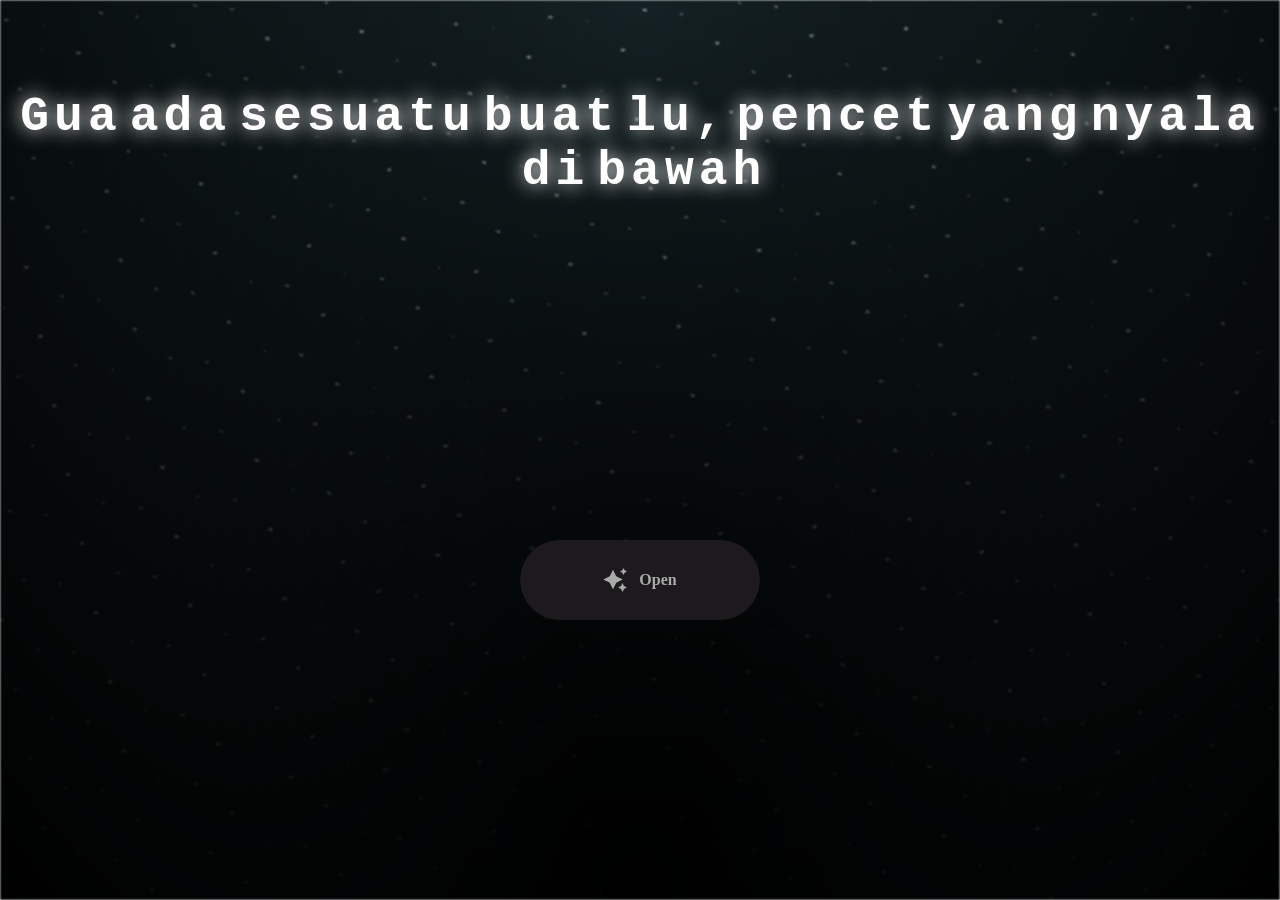
<file: index.html>
<html lang="en">

<head>
  <meta charset="UTF-8">
  <meta name="viewport" content="width=device-width, initial-scale=1.0">
  <link rel="shortcut icon" href="images/gift.png" type="image/x-icon">
  <link rel="stylesheet" href="css/index.css">

  <!-- Document Title -->
  <title>HAPPY BIRTHDAY BUNGA KUSUMA DEWI</title>
</head>

<body>
  <!-- Background -->
  <div class="night"></div>

  <!-- Title -->
  <h1 class="title"></h1>
  <h1 id="title" class="title"></h1>

  <!-- Button -->
  <div style="position: absolute; top: 60vh; width: 100%; display: flex; justify-content: center;">
    <a href="flower.html" class="btn">
      <svg height="24" width="24" fill="#FFFFFF" viewBox="0 0 24 24" data-name="Layer 1" id="Layer_1" class="sparkle">
        <path
          d="M10,21.236,6.755,14.745.264,11.5,6.755,8.255,10,1.764l3.245,6.491L19.736,11.5l-6.491,3.245ZM18,21l1.5,3L21,21l3-1.5L21,18l-1.5-3L18,18l-3,1.5ZM19.333,4.667,20.5,7l1.167-2.333L24,3.5,21.667,2.333,20.5,0,19.333,2.333,17,3.5Z">
        </path>
      </svg>

      <span class="text">Open</span>
    </a>
  </div>
  <script src="js/index.js"></script>
</body>

</html>
</file>
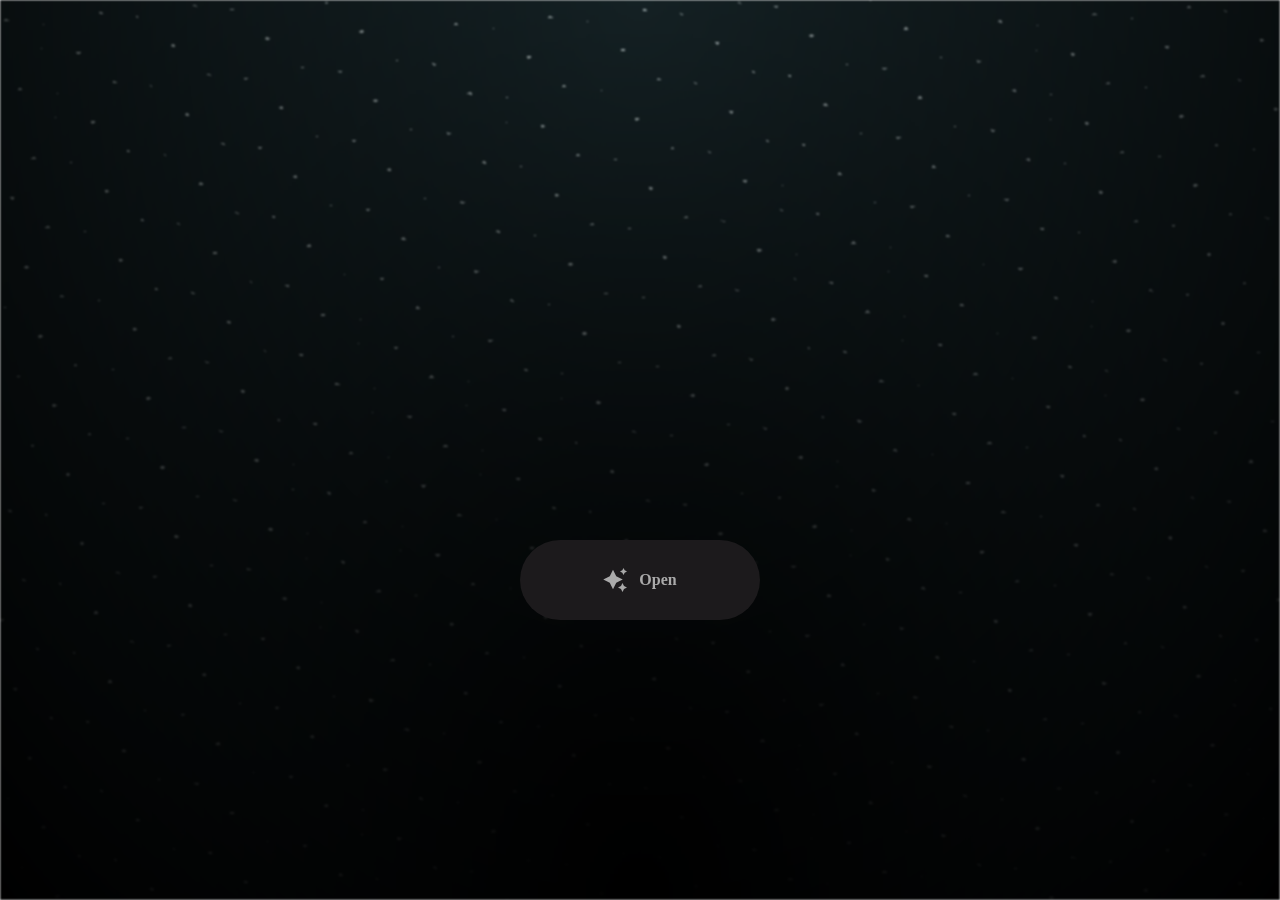
<file: flowers-for-someone-main/index.html>
<html lang="en">

<head>
  <meta charset="UTF-8">
  <meta name="viewport" content="width=device-width, initial-scale=1.0">
  <link rel="shortcut icon" href="images/gift.png" type="image/x-icon">
  <link rel="stylesheet" href="css/index.css">

  <!-- Document Title -->
  <title>HAPPY BIRTHDAY BUNGA KUSUMA DEWI</title>
</head>

<body>
  <!-- Background -->
  <div class="night"></div>

  <!-- Title -->
  <h1 class="title"></h1>
  <h1 id="title" class="title"></h1>

  <!-- Button -->
  <div style="position: absolute; top: 60vh; width: 100%; display: flex; justify-content: center;">
    <a href="flower.html" class="btn">
      <svg height="24" width="24" fill="#FFFFFF" viewBox="0 0 24 24" data-name="Layer 1" id="Layer_1" class="sparkle">
        <path
          d="M10,21.236,6.755,14.745.264,11.5,6.755,8.255,10,1.764l3.245,6.491L19.736,11.5l-6.491,3.245ZM18,21l1.5,3L21,21l3-1.5L21,18l-1.5-3L18,18l-3,1.5ZM19.333,4.667,20.5,7l1.167-2.333L24,3.5,21.667,2.333,20.5,0,19.333,2.333,17,3.5Z">
        </path>
      </svg>

      <span class="text">Open</span>
    </a>
  </div>
</body>

</html>
</file>
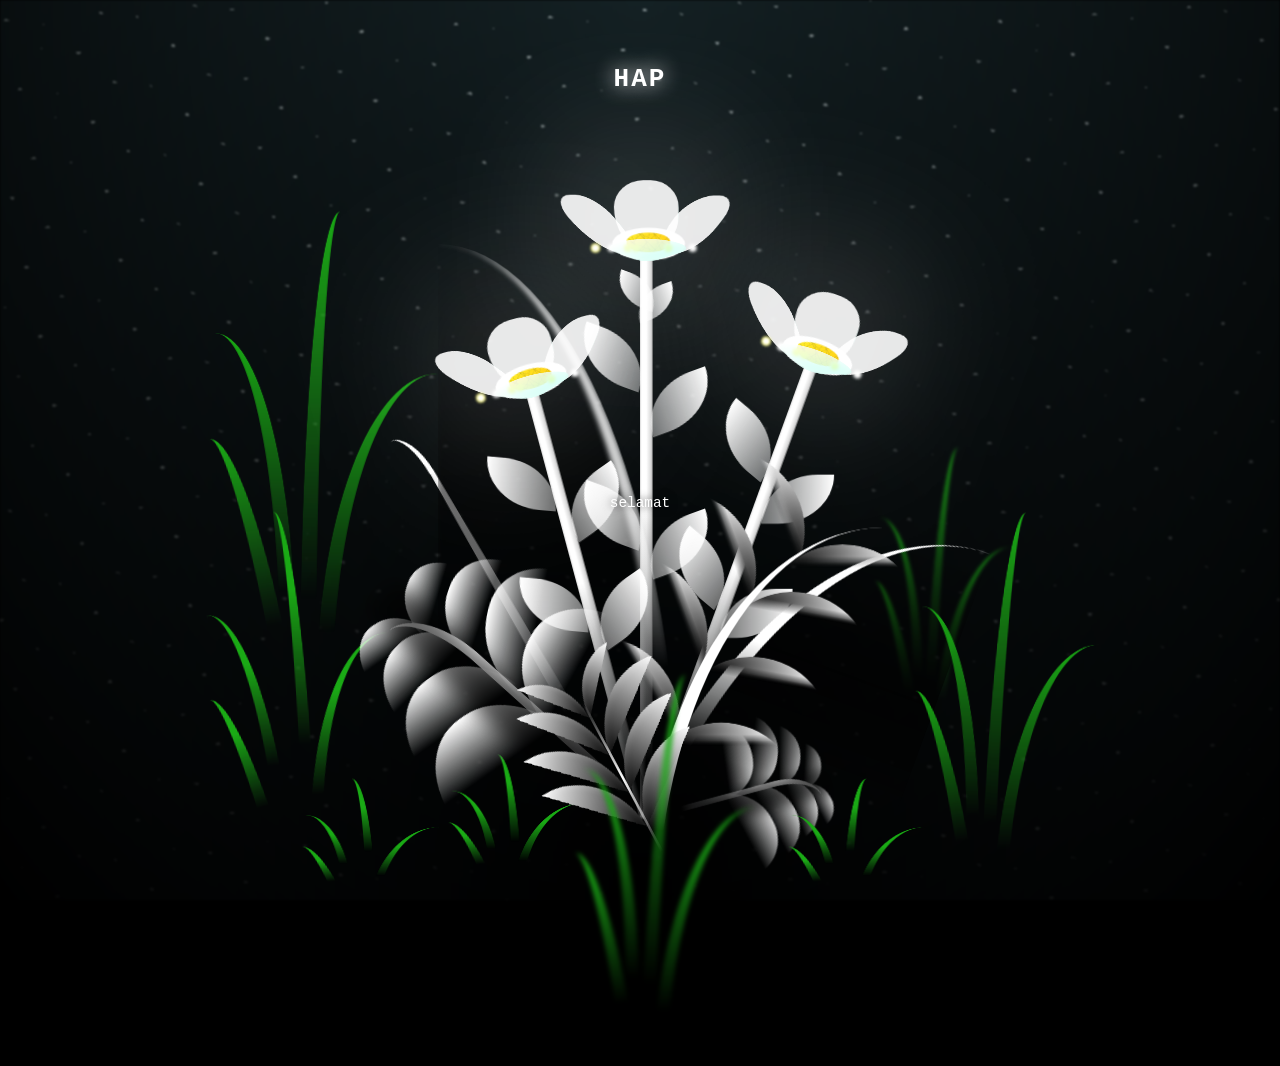
<file: flower.html>
<!DOCTYPE html>
<html lang="en">

<head>
  <meta charset="UTF-8">
  <meta http-equiv="X-UA-Compatible" content="IE=edge">
  <meta name="viewport" content="width=device-width, initial-scale=1.0">
  <link rel="shortcut icon" href="images/gift.png" type="image/x-icon">
  <link rel="stylesheet" href="css/style.css">

  <title>Happy Birthday ya, Always on you</title>
</head>

<body class="not-loaded">
  <div class="night"></div>

  <div class="flowers">
    <div class="flower flower--1">
      <div class="flower__leafs flower__leafs--1">
        <div class="flower__leaf flower__leaf--1"></div>
        <div class="flower__leaf flower__leaf--2"></div>
        <div class="flower__leaf flower__leaf--3"></div>
        <div class="flower__leaf flower__leaf--4"></div>
        <div class="flower__white-circle"></div>

        <div class="flower__light flower__light--1"></div>
        <div class="flower__light flower__light--2"></div>
        <div class="flower__light flower__light--3"></div>
        <div class="flower__light flower__light--4"></div>
        <div class="flower__light flower__light--5"></div>
        <div class="flower__light flower__light--6"></div>
        <div class="flower__light flower__light--7"></div>
        <div class="flower__light flower__light--8"></div>

      </div>
      <div class="flower__line">
        <div class="flower__line__leaf flower__line__leaf--1"></div>
        <div class="flower__line__leaf flower__line__leaf--2"></div>
        <div class="flower__line__leaf flower__line__leaf--3"></div>
        <div class="flower__line__leaf flower__line__leaf--4"></div>
        <div class="flower__line__leaf flower__line__leaf--5"></div>
        <div class="flower__line__leaf flower__line__leaf--6"></div>
      </div>
    </div>

    <div class="flower flower--2">
      <div class="flower__leafs flower__leafs--2">
        <div class="flower__leaf flower__leaf--1"></div>
        <div class="flower__leaf flower__leaf--2"></div>
        <div class="flower__leaf flower__leaf--3"></div>
        <div class="flower__leaf flower__leaf--4"></div>
        <div class="flower__white-circle"></div>

        <div class="flower__light flower__light--1"></div>
        <div class="flower__light flower__light--2"></div>
        <div class="flower__light flower__light--3"></div>
        <div class="flower__light flower__light--4"></div>
        <div class="flower__light flower__light--5"></div>
        <div class="flower__light flower__light--6"></div>
        <div class="flower__light flower__light--7"></div>
        <div class="flower__light flower__light--8"></div>

      </div>
      <div class="flower__line">
        <div class="flower__line__leaf flower__line__leaf--1"></div>
        <div class="flower__line__leaf flower__line__leaf--2"></div>
        <div class="flower__line__leaf flower__line__leaf--3"></div>
        <div class="flower__line__leaf flower__line__leaf--4"></div>
      </div>
    </div>

    <div class="flower flower--3">
      <div class="flower__leafs flower__leafs--3">
        <div class="flower__leaf flower__leaf--1"></div>
        <div class="flower__leaf flower__leaf--2"></div>
        <div class="flower__leaf flower__leaf--3"></div>
        <div class="flower__leaf flower__leaf--4"></div>
        <div class="flower__white-circle"></div>

        <div class="flower__light flower__light--1"></div>
        <div class="flower__light flower__light--2"></div>
        <div class="flower__light flower__light--3"></div>
        <div class="flower__light flower__light--4"></div>
        <div class="flower__light flower__light--5"></div>
        <div class="flower__light flower__light--6"></div>
        <div class="flower__light flower__light--7"></div>
        <div class="flower__light flower__light--8"></div>

      </div>
      <div class="flower__line">
        <div class="flower__line__leaf flower__line__leaf--1"></div>
        <div class="flower__line__leaf flower__line__leaf--2"></div>
        <div class="flower__line__leaf flower__line__leaf--3"></div>
        <div class="flower__line__leaf flower__line__leaf--4"></div>
      </div>
    </div>

    <div class="grow-ans" style="--d:1.2s">
      <div class="flower__g-long">
        <div class="flower__g-long__top"></div>
        <div class="flower__g-long__bottom"></div>
      </div>
    </div>

    <div class="growing-grass">
      <div class="flower__grass flower__grass--1">
        <div class="flower__grass--top"></div>
        <div class="flower__grass--bottom"></div>
        <div class="flower__grass__leaf flower__grass__leaf--1"></div>
        <div class="flower__grass__leaf flower__grass__leaf--2"></div>
        <div class="flower__grass__leaf flower__grass__leaf--3"></div>
        <div class="flower__grass__leaf flower__grass__leaf--4"></div>
        <div class="flower__grass__leaf flower__grass__leaf--5"></div>
        <div class="flower__grass__leaf flower__grass__leaf--6"></div>
        <div class="flower__grass__leaf flower__grass__leaf--7"></div>
        <div class="flower__grass__leaf flower__grass__leaf--8"></div>
        <div class="flower__grass__overlay"></div>
      </div>
    </div>

    <div class="growing-grass">
      <div class="flower__grass flower__grass--2">
        <div class="flower__grass--top"></div>
        <div class="flower__grass--bottom"></div>
        <div class="flower__grass__leaf flower__grass__leaf--1"></div>
        <div class="flower__grass__leaf flower__grass__leaf--2"></div>
        <div class="flower__grass__leaf flower__grass__leaf--3"></div>
        <div class="flower__grass__leaf flower__grass__leaf--4"></div>
        <div class="flower__grass__leaf flower__grass__leaf--5"></div>
        <div class="flower__grass__leaf flower__grass__leaf--6"></div>
        <div class="flower__grass__leaf flower__grass__leaf--7"></div>
        <div class="flower__grass__leaf flower__grass__leaf--8"></div>
        <div class="flower__grass__overlay"></div>
      </div>
    </div>

    <div class="grow-ans" style="--d:2.4s">
      <div class="flower__g-right flower__g-right--1">
        <div class="leaf"></div>
      </div>
    </div>

    <div class="grow-ans" style="--d:2.8s">
      <div class="flower__g-right flower__g-right--2">
        <div class="leaf"></div>
      </div>
    </div>

    <div class="grow-ans" style="--d:2.8s">
      <div class="flower__g-front">
        <div class="flower__g-front__leaf-wrapper flower__g-front__leaf-wrapper--1">
          <div class="flower__g-front__leaf"></div>
        </div>
        <div class="flower__g-front__leaf-wrapper flower__g-front__leaf-wrapper--2">
          <div class="flower__g-front__leaf"></div>
        </div>
        <div class="flower__g-front__leaf-wrapper flower__g-front__leaf-wrapper--3">
          <div class="flower__g-front__leaf"></div>
        </div>
        <div class="flower__g-front__leaf-wrapper flower__g-front__leaf-wrapper--4">
          <div class="flower__g-front__leaf"></div>
        </div>
        <div class="flower__g-front__leaf-wrapper flower__g-front__leaf-wrapper--5">
          <div class="flower__g-front__leaf"></div>
        </div>
        <div class="flower__g-front__leaf-wrapper flower__g-front__leaf-wrapper--6">
          <div class="flower__g-front__leaf"></div>
        </div>
        <div class="flower__g-front__leaf-wrapper flower__g-front__leaf-wrapper--7">
          <div class="flower__g-front__leaf"></div>
        </div>
        <div class="flower__g-front__leaf-wrapper flower__g-front__leaf-wrapper--8">
          <div class="flower__g-front__leaf"></div>
        </div>
        <div class="flower__g-front__line"></div>
      </div>
    </div>

    <div class="grow-ans" style="--d:3.2s">
      <div class="flower__g-fr">
        <div class="leaf"></div>
        <div class="flower__g-fr__leaf flower__g-fr__leaf--1"></div>
        <div class="flower__g-fr__leaf flower__g-fr__leaf--2"></div>
        <div class="flower__g-fr__leaf flower__g-fr__leaf--3"></div>
        <div class="flower__g-fr__leaf flower__g-fr__leaf--4"></div>
        <div class="flower__g-fr__leaf flower__g-fr__leaf--5"></div>
        <div class="flower__g-fr__leaf flower__g-fr__leaf--6"></div>
        <div class="flower__g-fr__leaf flower__g-fr__leaf--7"></div>
        <div class="flower__g-fr__leaf flower__g-fr__leaf--8"></div>
      </div>
    </div>

    <div class="long-g long-g--0">
      <div class="grow-ans" style="--d:3s">
        <div class="leaf leaf--0"></div>
      </div>
      <div class="grow-ans" style="--d:2.2s">
        <div class="leaf leaf--1"></div>
      </div>
      <div class="grow-ans" style="--d:3.4s">
        <div class="leaf leaf--2"></div>
      </div>
      <div class="grow-ans" style="--d:3.6s">
        <div class="leaf leaf--3"></div>
      </div>
    </div>

    <div class="long-g long-g--1">
      <div class="grow-ans" style="--d:3.6s">
        <div class="leaf leaf--0"></div>
      </div>
      <div class="grow-ans" style="--d:3.8s">
        <div class="leaf leaf--1"></div>
      </div>
      <div class="grow-ans" style="--d:4s">
        <div class="leaf leaf--2"></div>
      </div>
      <div class="grow-ans" style="--d:4.2s">
        <div class="leaf leaf--3"></div>
      </div>
    </div>

    <div class="long-g long-g--2">
      <div class="grow-ans" style="--d:4s">
        <div class="leaf leaf--0"></div>
      </div>
      <div class="grow-ans" style="--d:4.2s">
        <div class="leaf leaf--1"></div>
      </div>
      <div class="grow-ans" style="--d:4.4s">
        <div class="leaf leaf--2"></div>
      </div>
      <div class="grow-ans" style="--d:4.6s">
        <div class="leaf leaf--3"></div>
      </div>
    </div>

    <div class="long-g long-g--3">
      <div class="grow-ans" style="--d:4s">
        <div class="leaf leaf--0"></div>
      </div>
      <div class="grow-ans" style="--d:4.2s">
        <div class="leaf leaf--1"></div>
      </div>
      <div class="grow-ans" style="--d:3s">
        <div class="leaf leaf--2"></div>
      </div>
      <div class="grow-ans" style="--d:3.6s">
        <div class="leaf leaf--3"></div>
      </div>
    </div>

    <div class="long-g long-g--4">
      <div class="grow-ans" style="--d:4s">
        <div class="leaf leaf--0"></div>
      </div>
      <div class="grow-ans" style="--d:4.2s">
        <div class="leaf leaf--1"></div>
      </div>
      <div class="grow-ans" style="--d:3s">
        <div class="leaf leaf--2"></div>
      </div>
      <div class="grow-ans" style="--d:3.6s">
        <div class="leaf leaf--3"></div>
      </div>
    </div>

    <div class="long-g long-g--5">
      <div class="grow-ans" style="--d:4s">
        <div class="leaf leaf--0"></div>
      </div>
      <div class="grow-ans" style="--d:4.2s">
        <div class="leaf leaf--1"></div>
      </div>
      <div class="grow-ans" style="--d:3s">
        <div class="leaf leaf--2"></div>
      </div>
      <div class="grow-ans" style="--d:3.6s">
        <div class="leaf leaf--3"></div>
      </div>
    </div>

    <div class="long-g long-g--6">
      <div class="grow-ans" style="--d:4.2s">
        <div class="leaf leaf--0"></div>
      </div>
      <div class="grow-ans" style="--d:4.4s">
        <div class="leaf leaf--1"></div>
      </div>
      <div class="grow-ans" style="--d:4.6s">
        <div class="leaf leaf--2"></div>
      </div>
      <div class="grow-ans" style="--d:4.8s">
        <div class="leaf leaf--3"></div>
      </div>
    </div>

    <div class="long-g long-g--7">
      <div class="grow-ans" style="--d:3s">
        <div class="leaf leaf--0"></div>
      </div>
      <div class="grow-ans" style="--d:3.2s">
        <div class="leaf leaf--1"></div>
      </div>
      <div class="grow-ans" style="--d:3.5s">
        <div class="leaf leaf--2"></div>
      </div>
      <div class="grow-ans" style="--d:3.6s">
        <div class="leaf leaf--3"></div>
      </div>
    </div>
  </div>

  <h1 id="title" class="title"></h1>
  <p id="subtitle" class="subtitle"></p>
  <div id="photo-box">
    <img src="muka-dia.jpg" alt="Bunga Kusuma">
  </div>

  <audio id="bg-music" src="lagu.mp3" loop></audio>

  <script src="js/main.js"></script>
</body>

</html>
</file>
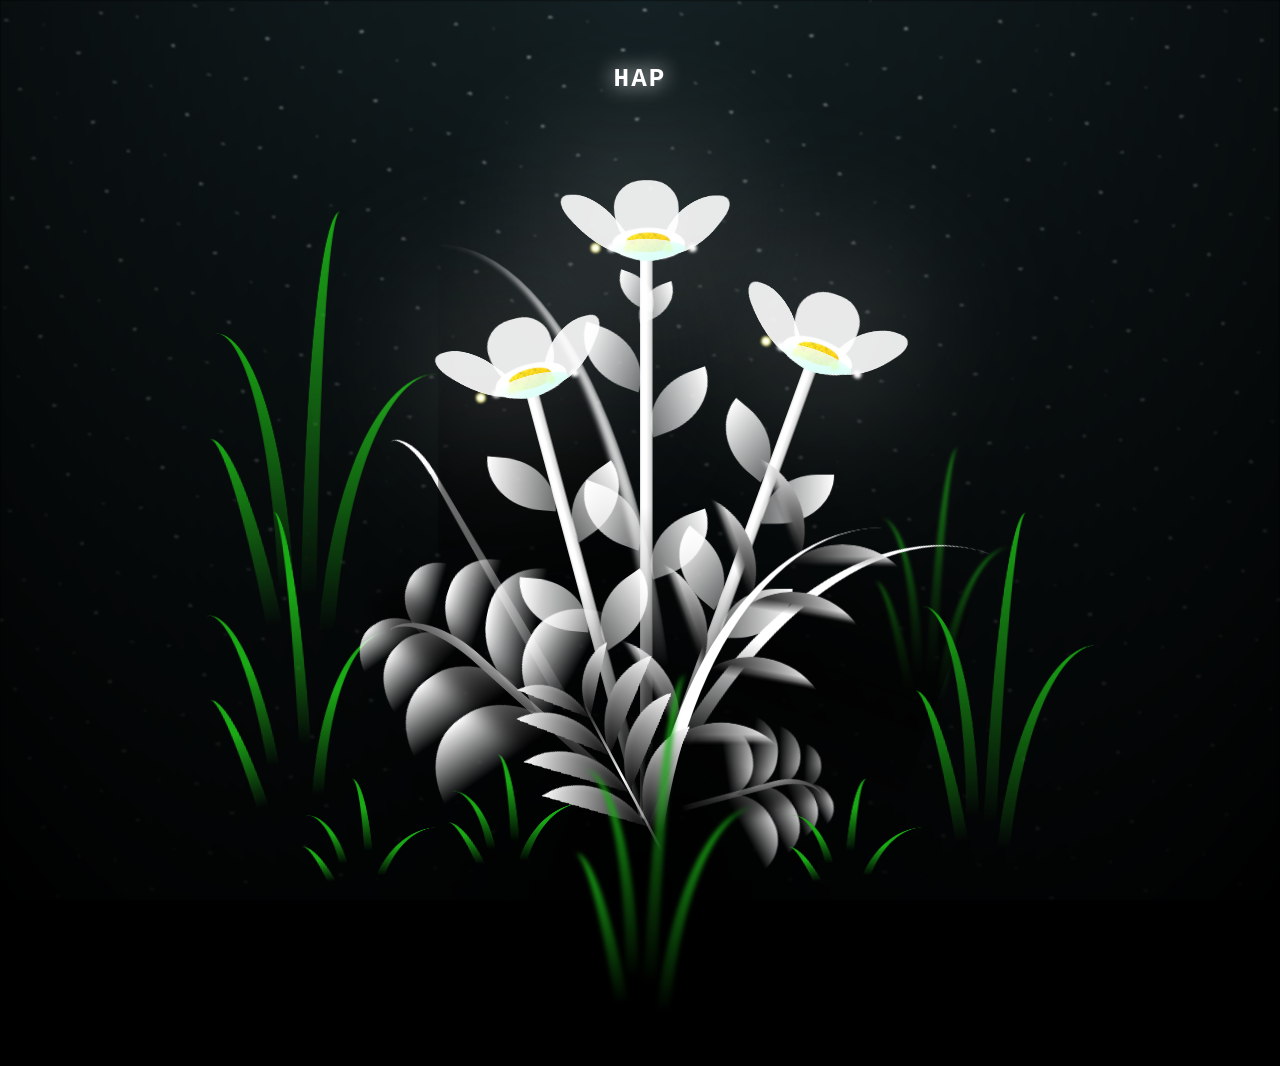
<file: flowers-for-someone-main/flower.html>
<!DOCTYPE html>
<html lang="en">

<head>
  <meta charset="UTF-8">
  <meta http-equiv="X-UA-Compatible" content="IE=edge">
  <meta name="viewport" content="width=device-width, initial-scale=1.0">
  <link rel="shortcut icon" href="images/gift.png" type="image/x-icon">
  <link rel="stylesheet" href="css/style.css">

  <title>FLOWERS</title>
</head>

<body class="not-loaded">
  <div class="night"></div>

  <div class="flowers">
    <div class="flower flower--1">
      <div class="flower__leafs flower__leafs--1">
        <div class="flower__leaf flower__leaf--1"></div>
        <div class="flower__leaf flower__leaf--2"></div>
        <div class="flower__leaf flower__leaf--3"></div>
        <div class="flower__leaf flower__leaf--4"></div>
        <div class="flower__white-circle"></div>

        <div class="flower__light flower__light--1"></div>
        <div class="flower__light flower__light--2"></div>
        <div class="flower__light flower__light--3"></div>
        <div class="flower__light flower__light--4"></div>
        <div class="flower__light flower__light--5"></div>
        <div class="flower__light flower__light--6"></div>
        <div class="flower__light flower__light--7"></div>
        <div class="flower__light flower__light--8"></div>

      </div>
      <div class="flower__line">
        <div class="flower__line__leaf flower__line__leaf--1"></div>
        <div class="flower__line__leaf flower__line__leaf--2"></div>
        <div class="flower__line__leaf flower__line__leaf--3"></div>
        <div class="flower__line__leaf flower__line__leaf--4"></div>
        <div class="flower__line__leaf flower__line__leaf--5"></div>
        <div class="flower__line__leaf flower__line__leaf--6"></div>
      </div>
    </div>

    <div class="flower flower--2">
      <div class="flower__leafs flower__leafs--2">
        <div class="flower__leaf flower__leaf--1"></div>
        <div class="flower__leaf flower__leaf--2"></div>
        <div class="flower__leaf flower__leaf--3"></div>
        <div class="flower__leaf flower__leaf--4"></div>
        <div class="flower__white-circle"></div>

        <div class="flower__light flower__light--1"></div>
        <div class="flower__light flower__light--2"></div>
        <div class="flower__light flower__light--3"></div>
        <div class="flower__light flower__light--4"></div>
        <div class="flower__light flower__light--5"></div>
        <div class="flower__light flower__light--6"></div>
        <div class="flower__light flower__light--7"></div>
        <div class="flower__light flower__light--8"></div>

      </div>
      <div class="flower__line">
        <div class="flower__line__leaf flower__line__leaf--1"></div>
        <div class="flower__line__leaf flower__line__leaf--2"></div>
        <div class="flower__line__leaf flower__line__leaf--3"></div>
        <div class="flower__line__leaf flower__line__leaf--4"></div>
      </div>
    </div>

    <div class="flower flower--3">
      <div class="flower__leafs flower__leafs--3">
        <div class="flower__leaf flower__leaf--1"></div>
        <div class="flower__leaf flower__leaf--2"></div>
        <div class="flower__leaf flower__leaf--3"></div>
        <div class="flower__leaf flower__leaf--4"></div>
        <div class="flower__white-circle"></div>

        <div class="flower__light flower__light--1"></div>
        <div class="flower__light flower__light--2"></div>
        <div class="flower__light flower__light--3"></div>
        <div class="flower__light flower__light--4"></div>
        <div class="flower__light flower__light--5"></div>
        <div class="flower__light flower__light--6"></div>
        <div class="flower__light flower__light--7"></div>
        <div class="flower__light flower__light--8"></div>

      </div>
      <div class="flower__line">
        <div class="flower__line__leaf flower__line__leaf--1"></div>
        <div class="flower__line__leaf flower__line__leaf--2"></div>
        <div class="flower__line__leaf flower__line__leaf--3"></div>
        <div class="flower__line__leaf flower__line__leaf--4"></div>
      </div>
    </div>

    <div class="grow-ans" style="--d:1.2s">
      <div class="flower__g-long">
        <div class="flower__g-long__top"></div>
        <div class="flower__g-long__bottom"></div>
      </div>
    </div>

    <div class="growing-grass">
      <div class="flower__grass flower__grass--1">
        <div class="flower__grass--top"></div>
        <div class="flower__grass--bottom"></div>
        <div class="flower__grass__leaf flower__grass__leaf--1"></div>
        <div class="flower__grass__leaf flower__grass__leaf--2"></div>
        <div class="flower__grass__leaf flower__grass__leaf--3"></div>
        <div class="flower__grass__leaf flower__grass__leaf--4"></div>
        <div class="flower__grass__leaf flower__grass__leaf--5"></div>
        <div class="flower__grass__leaf flower__grass__leaf--6"></div>
        <div class="flower__grass__leaf flower__grass__leaf--7"></div>
        <div class="flower__grass__leaf flower__grass__leaf--8"></div>
        <div class="flower__grass__overlay"></div>
      </div>
    </div>

    <div class="growing-grass">
      <div class="flower__grass flower__grass--2">
        <div class="flower__grass--top"></div>
        <div class="flower__grass--bottom"></div>
        <div class="flower__grass__leaf flower__grass__leaf--1"></div>
        <div class="flower__grass__leaf flower__grass__leaf--2"></div>
        <div class="flower__grass__leaf flower__grass__leaf--3"></div>
        <div class="flower__grass__leaf flower__grass__leaf--4"></div>
        <div class="flower__grass__leaf flower__grass__leaf--5"></div>
        <div class="flower__grass__leaf flower__grass__leaf--6"></div>
        <div class="flower__grass__leaf flower__grass__leaf--7"></div>
        <div class="flower__grass__leaf flower__grass__leaf--8"></div>
        <div class="flower__grass__overlay"></div>
      </div>
    </div>

    <div class="grow-ans" style="--d:2.4s">
      <div class="flower__g-right flower__g-right--1">
        <div class="leaf"></div>
      </div>
    </div>

    <div class="grow-ans" style="--d:2.8s">
      <div class="flower__g-right flower__g-right--2">
        <div class="leaf"></div>
      </div>
    </div>

    <div class="grow-ans" style="--d:2.8s">
      <div class="flower__g-front">
        <div class="flower__g-front__leaf-wrapper flower__g-front__leaf-wrapper--1">
          <div class="flower__g-front__leaf"></div>
        </div>
        <div class="flower__g-front__leaf-wrapper flower__g-front__leaf-wrapper--2">
          <div class="flower__g-front__leaf"></div>
        </div>
        <div class="flower__g-front__leaf-wrapper flower__g-front__leaf-wrapper--3">
          <div class="flower__g-front__leaf"></div>
        </div>
        <div class="flower__g-front__leaf-wrapper flower__g-front__leaf-wrapper--4">
          <div class="flower__g-front__leaf"></div>
        </div>
        <div class="flower__g-front__leaf-wrapper flower__g-front__leaf-wrapper--5">
          <div class="flower__g-front__leaf"></div>
        </div>
        <div class="flower__g-front__leaf-wrapper flower__g-front__leaf-wrapper--6">
          <div class="flower__g-front__leaf"></div>
        </div>
        <div class="flower__g-front__leaf-wrapper flower__g-front__leaf-wrapper--7">
          <div class="flower__g-front__leaf"></div>
        </div>
        <div class="flower__g-front__leaf-wrapper flower__g-front__leaf-wrapper--8">
          <div class="flower__g-front__leaf"></div>
        </div>
        <div class="flower__g-front__line"></div>
      </div>
    </div>

    <div class="grow-ans" style="--d:3.2s">
      <div class="flower__g-fr">
        <div class="leaf"></div>
        <div class="flower__g-fr__leaf flower__g-fr__leaf--1"></div>
        <div class="flower__g-fr__leaf flower__g-fr__leaf--2"></div>
        <div class="flower__g-fr__leaf flower__g-fr__leaf--3"></div>
        <div class="flower__g-fr__leaf flower__g-fr__leaf--4"></div>
        <div class="flower__g-fr__leaf flower__g-fr__leaf--5"></div>
        <div class="flower__g-fr__leaf flower__g-fr__leaf--6"></div>
        <div class="flower__g-fr__leaf flower__g-fr__leaf--7"></div>
        <div class="flower__g-fr__leaf flower__g-fr__leaf--8"></div>
      </div>
    </div>

    <div class="long-g long-g--0">
      <div class="grow-ans" style="--d:3s">
        <div class="leaf leaf--0"></div>
      </div>
      <div class="grow-ans" style="--d:2.2s">
        <div class="leaf leaf--1"></div>
      </div>
      <div class="grow-ans" style="--d:3.4s">
        <div class="leaf leaf--2"></div>
      </div>
      <div class="grow-ans" style="--d:3.6s">
        <div class="leaf leaf--3"></div>
      </div>
    </div>

    <div class="long-g long-g--1">
      <div class="grow-ans" style="--d:3.6s">
        <div class="leaf leaf--0"></div>
      </div>
      <div class="grow-ans" style="--d:3.8s">
        <div class="leaf leaf--1"></div>
      </div>
      <div class="grow-ans" style="--d:4s">
        <div class="leaf leaf--2"></div>
      </div>
      <div class="grow-ans" style="--d:4.2s">
        <div class="leaf leaf--3"></div>
      </div>
    </div>

    <div class="long-g long-g--2">
      <div class="grow-ans" style="--d:4s">
        <div class="leaf leaf--0"></div>
      </div>
      <div class="grow-ans" style="--d:4.2s">
        <div class="leaf leaf--1"></div>
      </div>
      <div class="grow-ans" style="--d:4.4s">
        <div class="leaf leaf--2"></div>
      </div>
      <div class="grow-ans" style="--d:4.6s">
        <div class="leaf leaf--3"></div>
      </div>
    </div>

    <div class="long-g long-g--3">
      <div class="grow-ans" style="--d:4s">
        <div class="leaf leaf--0"></div>
      </div>
      <div class="grow-ans" style="--d:4.2s">
        <div class="leaf leaf--1"></div>
      </div>
      <div class="grow-ans" style="--d:3s">
        <div class="leaf leaf--2"></div>
      </div>
      <div class="grow-ans" style="--d:3.6s">
        <div class="leaf leaf--3"></div>
      </div>
    </div>

    <div class="long-g long-g--4">
      <div class="grow-ans" style="--d:4s">
        <div class="leaf leaf--0"></div>
      </div>
      <div class="grow-ans" style="--d:4.2s">
        <div class="leaf leaf--1"></div>
      </div>
      <div class="grow-ans" style="--d:3s">
        <div class="leaf leaf--2"></div>
      </div>
      <div class="grow-ans" style="--d:3.6s">
        <div class="leaf leaf--3"></div>
      </div>
    </div>

    <div class="long-g long-g--5">
      <div class="grow-ans" style="--d:4s">
        <div class="leaf leaf--0"></div>
      </div>
      <div class="grow-ans" style="--d:4.2s">
        <div class="leaf leaf--1"></div>
      </div>
      <div class="grow-ans" style="--d:3s">
        <div class="leaf leaf--2"></div>
      </div>
      <div class="grow-ans" style="--d:3.6s">
        <div class="leaf leaf--3"></div>
      </div>
    </div>

    <div class="long-g long-g--6">
      <div class="grow-ans" style="--d:4.2s">
        <div class="leaf leaf--0"></div>
      </div>
      <div class="grow-ans" style="--d:4.4s">
        <div class="leaf leaf--1"></div>
      </div>
      <div class="grow-ans" style="--d:4.6s">
        <div class="leaf leaf--2"></div>
      </div>
      <div class="grow-ans" style="--d:4.8s">
        <div class="leaf leaf--3"></div>
      </div>
    </div>

    <div class="long-g long-g--7">
      <div class="grow-ans" style="--d:3s">
        <div class="leaf leaf--0"></div>
      </div>
      <div class="grow-ans" style="--d:3.2s">
        <div class="leaf leaf--1"></div>
      </div>
      <div class="grow-ans" style="--d:3.5s">
        <div class="leaf leaf--2"></div>
      </div>
      <div class="grow-ans" style="--d:3.6s">
        <div class="leaf leaf--3"></div>
      </div>
    </div>
  </div>

  <h1 id="title" class="title"></h1>

  <div id="photo-box">
    <img src="muka-dia.jpg" alt="Bunga Kusuma">
  </div>

  <audio id="bg-music" src="lagu.mp3" loop></audio>

  <script src="js/main.js"></script>
</body>

</html>
</file>
<file: css/index.css>
*,
*::after,
*::before {
  padding: 0;
  margin: 0;
  box-sizing: border-box;
}

:root {
  --dark-color: #000;
}

.night {
  position: fixed;
  left: 50%;
  top: 0;
  transform: translateX(-50%);
  width: 100%;
  height: 100%;
  filter: blur(0.1vmin);
  background-image: radial-gradient(ellipse at top, transparent 0%, var(--dark-color)), radial-gradient(ellipse at bottom, var(--dark-color), rgba(145, 233, 255, 0.2)), repeating-linear-gradient(220deg, rgb(0, 0, 0) 0px, rgb(0, 0, 0) 19px, transparent 19px, transparent 22px), repeating-linear-gradient(189deg, rgb(0, 0, 0) 0px, rgb(0, 0, 0) 19px, transparent 19px, transparent 22px), repeating-linear-gradient(148deg, rgb(0, 0, 0) 0px, rgb(0, 0, 0) 19px, transparent 19px, transparent 22px), linear-gradient(90deg, rgb(255, 255, 250), rgb(240, 240, 240));
}

.title {
  position: absolute;
  top: 10%; /* Biar nggak nempel banget di atas layar */
  left: 0;
  color: white;
  font-family: 'Courier New', Courier, monospace;

  display: flex;
  flex-wrap: wrap;
  justify-content: center;
  align-content: center;
  align-items: center;

  width: 100%;
  padding: 0 20px; /* Tambahin ini biar teks nggak nempel ke pinggir HP */
  box-sizing: border-box; /* Penting biar padding nggak ngerusak layout */
  text-shadow: 0 0 20px white;
  letter-spacing: 2px; /* Dikecilin biar nggak numpuk */
  font-size: 3rem;   /* Tambahin biar ukurannya pas di layar */
}

/* Media query buat layar gede */
@media (min-width: 500px) {
  .title {
    letter-spacing: 5px; /* Tetep estetik tapi nggak bikin teks hancur */
  }
}

@keyframes typing {
  from {
    opacity: 0;
  }

  to {
    opacity: 1;
  }
}

/* Terapkan animasi dengan delay */
.title span {
  opacity: 0;
  animation: typing 1s ease forwards;
  /* animation-delay dihapus karena udah diatur via JS */
}

a {
  text-decoration: none;
}

.btn {
  border: none;
  width: 15em;
  height: 5em;
  border-radius: 3em;
  display: flex;
  justify-content: center;
  align-items: center;
  gap: 12px;
  background: #1C1A1C;
  cursor: pointer;
  transition: all 450ms ease-in-out;
}

.sparkle {
  fill: #AAAAAA;
  transition: all 800ms ease;
}

.text {
  font-weight: 600;
  color: #AAAAAA;
  font-size: medium;
}

.btn:hover {
  background: linear-gradient(0deg, #A47CF3, #683FEA);
  box-shadow: inset 0px 1px 0px 0px rgba(255, 255, 255, 0.4),
    inset 0px -4px 0px 0px rgba(0, 0, 0, 0.2),
    0px 0px 0px 4px rgba(255, 255, 255, 0.2),
    0px 0px 180px 0px #9917FF;
  transform: translateY(-2px);
}

.btn:hover .text {
  color: white;
}

.btn:hover .sparkle {
  fill: white;
  transform: scale(1.2);
}
</file>
<file: flowers-for-someone-main/css/index.css>
*,
*::after,
*::before {
  padding: 0;
  margin: 0;
  box-sizing: border-box;
}

:root {
  --dark-color: #000;
}

.night {
  position: fixed;
  left: 50%;
  top: 0;
  transform: translateX(-50%);
  width: 100%;
  height: 100%;
  filter: blur(0.1vmin);
  background-image: radial-gradient(ellipse at top, transparent 0%, var(--dark-color)), radial-gradient(ellipse at bottom, var(--dark-color), rgba(145, 233, 255, 0.2)), repeating-linear-gradient(220deg, rgb(0, 0, 0) 0px, rgb(0, 0, 0) 19px, transparent 19px, transparent 22px), repeating-linear-gradient(189deg, rgb(0, 0, 0) 0px, rgb(0, 0, 0) 19px, transparent 19px, transparent 22px), repeating-linear-gradient(148deg, rgb(0, 0, 0) 0px, rgb(0, 0, 0) 19px, transparent 19px, transparent 22px), linear-gradient(90deg, rgb(255, 255, 250), rgb(240, 240, 240));
}

.title {
  position: absolute;
  top: 10%; /* Biar nggak nempel banget di atas layar */
  left: 0;
  color: white;
  font-family: 'Courier New', Courier, monospace;

  display: flex;
  flex-wrap: wrap;
  justify-content: center;
  align-content: center;
  align-items: center;

  width: 100%;
  padding: 0 20px; /* Tambahin ini biar teks nggak nempel ke pinggir HP */
  box-sizing: border-box; /* Penting biar padding nggak ngerusak layout */
  text-shadow: 0 0 20px white;
  letter-spacing: 2px; /* Dikecilin biar nggak numpuk */
  font-size: 3rem;   /* Tambahin biar ukurannya pas di layar */
}

/* Media query buat layar gede */
@media (min-width: 500px) {
  .title {
    letter-spacing: 5px; /* Tetep estetik tapi nggak bikin teks hancur */
  }
}

@keyframes typing {
  from {
    opacity: 0;
  }

  to {
    opacity: 1;
  }
}

/* Terapkan animasi dengan delay */
.title span {
  opacity: 0;
  animation: typing 1s ease forwards;
  /* animation-delay dihapus karena udah diatur via JS */
}

a {
  text-decoration: none;
}

.btn {
  border: none;
  width: 15em;
  height: 5em;
  border-radius: 3em;
  display: flex;
  justify-content: center;
  align-items: center;
  gap: 12px;
  background: #1C1A1C;
  cursor: pointer;
  transition: all 450ms ease-in-out;
}

.sparkle {
  fill: #AAAAAA;
  transition: all 800ms ease;
}

.text {
  font-weight: 600;
  color: #AAAAAA;
  font-size: medium;
}

.btn:hover {
  background: linear-gradient(0deg, #A47CF3, #683FEA);
  box-shadow: inset 0px 1px 0px 0px rgba(255, 255, 255, 0.4),
    inset 0px -4px 0px 0px rgba(0, 0, 0, 0.2),
    0px 0px 0px 4px rgba(255, 255, 255, 0.2),
    0px 0px 180px 0px #9917FF;
  transform: translateY(-2px);
}

.btn:hover .text {
  color: white;
}

.btn:hover .sparkle {
  fill: white;
  transform: scale(1.2);
}
</file>
<file: css/style.css>
*,
*::after,
*::before {
  padding: 0;
  margin: 0;
  box-sizing: border-box;
}

:root {
  --dark-color: #000;
}

.title {
  position: absolute;
  top: 60px;            /* 👈 Atur jarak dari atas layar biar gak nutupin bunga pas di tengah */
  left: 50%;
  transform: translateX(-50%); /* 👈 Bikin posisinya bener-bener di tengah layar */
  color: white;
  font-family: 'Courier New', Courier, monospace;

  text-align: center;   /* 👈 Pakai ini gantinya flexbox, biar perintah <br> berfungsi sempurna */
  width: 90%;           /* 👈 Kasih space kanan kiri di layar HP */
  text-shadow: 0 0 20px white;
  letter-spacing: 2px;
  font-size: 26px;      /* 👈 Ukuran teks yang pas buat di HP */
  line-height: 1.5;     /* 👈 Kasih jarak jeda antar baris atas dan bawah biar gak dempet */
  z-index: 99;
}

body {
  display: flex;
  align-items: flex-end;
  justify-content: center;
  min-height: 100vh;
  background-color: var(--dark-color);
  overflow: hidden;
  perspective: 1000px;
}

.night {
  position: fixed;
  left: 50%;
  top: 0;
  transform: translateX(-50%);
  width: 100%;
  height: 100%;
  filter: blur(0.1vmin);
  background-image: radial-gradient(ellipse at top, transparent 0%, var(--dark-color)), radial-gradient(ellipse at bottom, var(--dark-color), rgba(145, 233, 255, 0.2)), repeating-linear-gradient(220deg, rgb(0, 0, 0) 0px, rgb(0, 0, 0) 19px, transparent 19px, transparent 22px), repeating-linear-gradient(189deg, rgb(0, 0, 0) 0px, rgb(0, 0, 0) 19px, transparent 19px, transparent 22px), repeating-linear-gradient(148deg, rgb(0, 0, 0) 0px, rgb(0, 0, 0) 19px, transparent 19px, transparent 22px), linear-gradient(90deg, rgb(255, 255, 250), rgb(240, 240, 240));
}

.flowers {
  position: relative;
  transform: scale(0.9);
}

.flower {
  position: absolute;
  bottom: 10vmin;
  transform-origin: bottom center;
  z-index: 10;
  --fl-speed: 0.8s;
}

.flower--1 {
  animation: moving-flower-1 4s linear infinite;
}

.flower--1 .flower__line {
  height: 70vmin;
  animation-delay: 0.3s;
}

.flower--1 .flower__line__leaf--1 {
  animation: blooming-leaf-right var(--fl-speed) 1.6s backwards;
}

.flower--1 .flower__line__leaf--2 {
  animation: blooming-leaf-right var(--fl-speed) 1.4s backwards;
}

.flower--1 .flower__line__leaf--3 {
  animation: blooming-leaf-left var(--fl-speed) 1.2s backwards;
}

.flower--1 .flower__line__leaf--4 {
  animation: blooming-leaf-left var(--fl-speed) 1s backwards;
}

.flower--1 .flower__line__leaf--5 {
  animation: blooming-leaf-right var(--fl-speed) 1.8s backwards;
}

.flower--1 .flower__line__leaf--6 {
  animation: blooming-leaf-left var(--fl-speed) 2s backwards;
}

.flower--2 {
  left: 50%;
  transform: rotate(20deg);
  animation: moving-flower-2 4s linear infinite;
}

.flower--2 .flower__line {
  height: 60vmin;
  animation-delay: 0.6s;
}

.flower--2 .flower__line__leaf--1 {
  animation: blooming-leaf-right var(--fl-speed) 1.9s backwards;
}

.flower--2 .flower__line__leaf--2 {
  animation: blooming-leaf-right var(--fl-speed) 1.7s backwards;
}

.flower--2 .flower__line__leaf--3 {
  animation: blooming-leaf-left var(--fl-speed) 1.5s backwards;
}

.flower--2 .flower__line__leaf--4 {
  animation: blooming-leaf-left var(--fl-speed) 1.3s backwards;
}

.flower--3 {
  left: 50%;
  transform: rotate(-15deg);
  animation: moving-flower-3 4s linear infinite;
}

.flower--3 .flower__line {
  animation-delay: 0.9s;
}

.flower--3 .flower__line__leaf--1 {
  animation: blooming-leaf-right var(--fl-speed) 2.5s backwards;
}

.flower--3 .flower__line__leaf--2 {
  animation: blooming-leaf-right var(--fl-speed) 2.3s backwards;
}

.flower--3 .flower__line__leaf--3 {
  animation: blooming-leaf-left var(--fl-speed) 2.1s backwards;
}

.flower--3 .flower__line__leaf--4 {
  animation: blooming-leaf-left var(--fl-speed) 1.9s backwards;
}

.flower__leafs {
  position: relative;
  animation: blooming-flower 2s backwards;
}

.flower__leafs--1 {
  animation-delay: 1.1s;
}

.flower__leafs--2 {
  animation-delay: 1.4s;
}

.flower__leafs--3 {
  animation-delay: 1.7s;
}

.flower__leafs::after {
  content: "";
  position: absolute;
  left: 0;
  top: 0;
  transform: translate(-50%, -100%);
  width: 8vmin;
  height: 8vmin;
  background-color: #fff;
  filter: blur(10vmin);
}

.flower__leaf {
  position: absolute;
  bottom: 0;
  left: 50%;
  width: 8vmin;
  height: 11vmin;
  border-radius: 51% 49% 47% 53%/44% 45% 55% 69%;
  background-color: #a7ffee;
  background-image: linear-gradient(to top, #fff, #fff);
  transform-origin: bottom center;
  opacity: 0.9;
  box-shadow: inset 0 0 2vmin rgba(255, 255, 255, 0.5);
}

.flower__leaf--1 {
  transform: translate(-10%, 1%) rotateY(40deg) rotateX(-50deg);
}

.flower__leaf--2 {
  transform: translate(-50%, -4%) rotateX(40deg);
}

.flower__leaf--3 {
  transform: translate(-90%, 0%) rotateY(45deg) rotateX(50deg);
}

.flower__leaf--4 {
  width: 8vmin;
  height: 8vmin;
  transform-origin: bottom left;
  border-radius: 4vmin 10vmin 4vmin 4vmin;
  transform: translate(0%, 18%) rotateX(70deg) rotate(-43deg);
  background-image: linear-gradient(to top, rgba(255, 2555, 255, 0.4), #fff);
  z-index: 1;
  opacity: 0.8;
  -webkit-transform: translate(0%, 18%) rotateX(70deg) rotate(-43deg);
  -moz-transform: translate(0%, 18%) rotateX(70deg) rotate(-43deg);
  -ms-transform: translate(0%, 18%) rotateX(70deg) rotate(-43deg);
  -o-transform: translate(0%, 18%) rotateX(70deg) rotate(-43deg);
}

.flower__white-circle {
  position: absolute;
  left: -3.5vmin;
  top: -3vmin;
  width: 9vmin;
  height: 4vmin;
  border-radius: 50%;
  background-color: #fff;
}

.flower__white-circle::after {
  content: "";
  position: absolute;
  left: 50%;
  top: 45%;
  transform: translate(-50%, -50%);
  width: 60%;
  height: 60%;
  border-radius: inherit;
  background-image: repeating-linear-gradient(135deg, rgba(0, 0, 0, 0.03) 0px, rgba(0, 0, 0, 0.03) 1px, transparent 1px, transparent 12px), repeating-linear-gradient(45deg, rgba(0, 0, 0, 0.03) 0px, rgba(0, 0, 0, 0.03) 1px, transparent 1px, transparent 12px), repeating-linear-gradient(67.5deg, rgba(0, 0, 0, 0.03) 0px, rgba(0, 0, 0, 0.03) 1px, transparent 1px, transparent 12px), repeating-linear-gradient(135deg, rgba(0, 0, 0, 0.03) 0px, rgba(0, 0, 0, 0.03) 1px, transparent 1px, transparent 12px), repeating-linear-gradient(45deg, rgba(0, 0, 0, 0.03) 0px, rgba(0, 0, 0, 0.03) 1px, transparent 1px, transparent 12px), repeating-linear-gradient(112.5deg, rgba(0, 0, 0, 0.03) 0px, rgba(0, 0, 0, 0.03) 1px, transparent 1px, transparent 12px), repeating-linear-gradient(112.5deg, rgba(0, 0, 0, 0.03) 0px, rgba(0, 0, 0, 0.03) 1px, transparent 1px, transparent 12px), repeating-linear-gradient(45deg, rgba(0, 0, 0, 0.03) 0px, rgba(0, 0, 0, 0.03) 1px, transparent 1px, transparent 12px), repeating-linear-gradient(22.5deg, rgba(0, 0, 0, 0.03) 0px, rgba(0, 0, 0, 0.03) 1px, transparent 1px, transparent 12px), repeating-linear-gradient(45deg, rgba(0, 0, 0, 0.03) 0px, rgba(0, 0, 0, 0.03) 1px, transparent 1px, transparent 12px), repeating-linear-gradient(22.5deg, rgba(0, 0, 0, 0.03) 0px, rgba(0, 0, 0, 0.03) 1px, transparent 1px, transparent 12px), repeating-linear-gradient(135deg, rgba(0, 0, 0, 0.03) 0px, rgba(0, 0, 0, 0.03) 1px, transparent 1px, transparent 12px), repeating-linear-gradient(157.5deg, rgba(0, 0, 0, 0.03) 0px, rgba(0, 0, 0, 0.03) 1px, transparent 1px, transparent 12px), repeating-linear-gradient(67.5deg, rgba(0, 0, 0, 0.03) 0px, rgba(0, 0, 0, 0.03) 1px, transparent 1px, transparent 12px), repeating-linear-gradient(67.5deg, rgba(0, 0, 0, 0.03) 0px, rgba(0, 0, 0, 0.03) 1px, transparent 1px, transparent 12px), linear-gradient(90deg, rgb(255, 235, 18), rgb(255, 206, 0));
}

.flower__line {
  height: 55vmin;
  width: 1.5vmin;
  background-image: linear-gradient(to left, rgba(0, 0, 0, 0.2), transparent, rgba(255, 255, 255, 0.2)), linear-gradient(to top, transparent 10%, #fff, #fff);
  box-shadow: inset 0 0 2px rgba(0, 0, 0, 0.5);
  animation: grow-flower-tree 4s backwards;
}

.flower__line__leaf {
  --w: 7vmin;
  --h: calc(var(--w) + 2vmin);
  position: absolute;
  top: 20%;
  left: 90%;
  width: var(--w);
  height: var(--h);
  border-top-right-radius: var(--h);
  border-bottom-left-radius: var(--h);
  background-image: linear-gradient(to top, rgba(255, 255, 255, 0.4), #fff);
}

.flower__line__leaf--1 {
  transform: rotate(70deg) rotateY(30deg);
}

.flower__line__leaf--2 {
  top: 45%;
  transform: rotate(70deg) rotateY(30deg);
}

.flower__line__leaf--3,
.flower__line__leaf--4,
.flower__line__leaf--6 {
  border-top-right-radius: 0;
  border-bottom-left-radius: 0;
  border-top-left-radius: var(--h);
  border-bottom-right-radius: var(--h);
  left: -460%;
  top: 12%;
  transform: rotate(-70deg) rotateY(30deg);
}

.flower__line__leaf--4 {
  top: 40%;
}

.flower__line__leaf--5 {
  top: 0;
  transform-origin: left;
  transform: rotate(70deg) rotateY(30deg) scale(0.6);
}

.flower__line__leaf--6 {
  top: -2%;
  left: -450%;
  transform-origin: right;
  transform: rotate(-70deg) rotateY(30deg) scale(0.6);
}

.flower__light {
  position: absolute;
  bottom: 0vmin;
  width: 1vmin;
  height: 1vmin;
  background-color: rgb(255, 251, 0);
  border-radius: 50%;
  filter: blur(0.2vmin);
  animation: light-ans 4s linear infinite backwards;
}

.flower__light:nth-child(odd) {
  background-color: #fff;
}

.flower__light--1 {
  left: -2vmin;
  animation-delay: 1s;
}

.flower__light--2 {
  left: 3vmin;
  animation-delay: 0.5s;
}

.flower__light--3 {
  left: -6vmin;
  animation-delay: 0.3s;
}

.flower__light--4 {
  left: 6vmin;
  animation-delay: 0.9s;
}

.flower__light--5 {
  left: -1vmin;
  animation-delay: 1.5s;
}

.flower__light--6 {
  left: -4vmin;
  animation-delay: 3s;
}

.flower__light--7 {
  left: 3vmin;
  animation-delay: 2s;
}

.flower__light--8 {
  left: -6vmin;
  animation-delay: 3.5s;
}

.flower__grass {
  --c: #fff;
  --line-w: 1.5vmin;
  position: absolute;
  bottom: 12vmin;
  left: -7vmin;
  display: flex;
  flex-direction: column;
  align-items: flex-end;
  z-index: 20;
  transform-origin: bottom center;
  transform: rotate(-48deg) rotateY(40deg);
}

.flower__grass--1 {
  animation: moving-grass 2s linear infinite;
}

.flower__grass--2 {
  left: 2vmin;
  bottom: 10vmin;
  transform: scale(0.5) rotate(75deg) rotateX(10deg) rotateY(-200deg);
  opacity: 0.8;
  z-index: 0;
  animation: moving-grass--2 1.5s linear infinite;
}

.flower__grass--top {
  width: 7vmin;
  height: 10vmin;
  border-top-right-radius: 100%;
  border-right: var(--line-w) solid var(--c);
  transform-origin: bottom center;
  transform: rotate(-2deg);
}

.flower__grass--bottom {
  margin-top: -2px;
  width: var(--line-w);
  height: 25vmin;
  background-image: linear-gradient(to top, transparent, var(--c));
}

.flower__grass__leaf {
  --size: 10vmin;
  position: absolute;
  width: calc(var(--size) * 2.1);
  height: var(--size);
  border-top-left-radius: var(--size);
  border-top-right-radius: var(--size);
  background-image: linear-gradient(to top, transparent, transparent 30%, var(--c));
  z-index: 100;
}

.flower__grass__leaf--1 {
  top: -6%;
  left: 30%;
  --size: 6vmin;
  transform: rotate(-20deg);
  animation: growing-grass-ans--1 2s 2.6s backwards;
}

@keyframes growing-grass-ans--1 {
  0% {
    transform-origin: bottom left;
    transform: rotate(-20deg) scale(0);
  }
}

.flower__grass__leaf--2 {
  top: -5%;
  left: -110%;
  --size: 6vmin;
  transform: rotate(10deg);
  animation: growing-grass-ans--2 2s 2.4s linear backwards;
}

@keyframes growing-grass-ans--2 {
  0% {
    transform-origin: bottom right;
    transform: rotate(10deg) scale(0);
  }
}

.flower__grass__leaf--3 {
  top: 5%;
  left: 60%;
  --size: 8vmin;
  transform: rotate(-18deg) rotateX(-20deg);
  animation: growing-grass-ans--3 2s 2.2s linear backwards;
}

@keyframes growing-grass-ans--3 {
  0% {
    transform-origin: bottom left;
    transform: rotate(-18deg) rotateX(-20deg) scale(0);
  }
}

.flower__grass__leaf--4 {
  top: 6%;
  left: -135%;
  --size: 8vmin;
  transform: rotate(2deg);
  animation: growing-grass-ans--4 2s 2s linear backwards;
}

@keyframes growing-grass-ans--4 {
  0% {
    transform-origin: bottom right;
    transform: rotate(2deg) scale(0);
  }
}

.flower__grass__leaf--5 {
  top: 20%;
  left: 60%;
  --size: 10vmin;
  transform: rotate(-24deg) rotateX(-20deg);
  animation: growing-grass-ans--5 2s 1.8s linear backwards;
}

@keyframes growing-grass-ans--5 {
  0% {
    transform-origin: bottom left;
    transform: rotate(-24deg) rotateX(-20deg) scale(0);
  }
}

.flower__grass__leaf--6 {
  top: 22%;
  left: -180%;
  --size: 10vmin;
  transform: rotate(10deg);
  animation: growing-grass-ans--6 2s 1.6s linear backwards;
}

@keyframes growing-grass-ans--6 {
  0% {
    transform-origin: bottom right;
    transform: rotate(10deg) scale(0);
  }
}

.flower__grass__leaf--7 {
  top: 39%;
  left: 70%;
  --size: 10vmin;
  transform: rotate(-10deg);
  animation: growing-grass-ans--7 2s 1.4s linear backwards;
}

@keyframes growing-grass-ans--7 {
  0% {
    transform-origin: bottom left;
    transform: rotate(-10deg) scale(0);
  }
}

.flower__grass__leaf--8 {
  top: 40%;
  left: -215%;
  --size: 11vmin;
  transform: rotate(10deg);
  animation: growing-grass-ans--8 2s 1.2s linear backwards;
}

@keyframes growing-grass-ans--8 {
  0% {
    transform-origin: bottom right;
    transform: rotate(10deg) scale(0);
  }
}

.flower__grass__overlay {
  position: absolute;
  top: -10%;
  right: 0%;
  width: 100%;
  height: 100%;
  background-color: rgba(0, 0, 0, 0.6);
  filter: blur(1.5vmin);
  z-index: 100;
}

.flower__g-long {
  --w: 2vmin;
  --h: 6vmin;
  --c: #fff;
  position: absolute;
  bottom: 10vmin;
  left: -3vmin;
  transform-origin: bottom center;
  transform: rotate(-30deg) rotateY(-20deg);
  display: flex;
  flex-direction: column;
  align-items: flex-end;
  animation: flower-g-long-ans 3s linear infinite;
}

@keyframes flower-g-long-ans {

  0%,
  100% {
    transform: rotate(-30deg) rotateY(-20deg);
  }

  50% {
    transform: rotate(-32deg) rotateY(-20deg);
  }
}

.flower__g-long__top {
  top: calc(var(--h) * -1);
  width: calc(var(--w) + 1vmin);
  height: var(--h);
  border-top-right-radius: 100%;
  border-right: 0.7vmin solid var(--c);
  transform: translate(-0.7vmin, 1vmin);
}

.flower__g-long__bottom {
  width: var(--w);
  height: 50vmin;
  transform-origin: bottom center;
  background-image: linear-gradient(to top, transparent 30%, var(--c));
  box-shadow: inset 0 0 2px rgba(0, 0, 0, 0.5);
  -webkit-clip-path: polygon(35% 0, 65% 1%, 100% 100%, 0% 100%);
  clip-path: polygon(35% 0, 65% 1%, 100% 100%, 0% 100%);
}

.flower__g-right {
  position: absolute;
  bottom: 6vmin;
  left: -2vmin;
  transform-origin: bottom left;
  transform: rotate(20deg);
}

.flower__g-right .leaf {
  width: 30vmin;
  height: 50vmin;
  border-top-left-radius: 100%;
  border-left: 2vmin solid #fff;
  background-image: linear-gradient(to bottom, transparent, var(--dark-color) 60%);
  -webkit-mask-image: linear-gradient(to top, transparent 30%, #fff 60%);
}

.flower__g-right--1 {
  animation: flower-g-right-ans 2.5s linear infinite;
}

.flower__g-right--2 {
  left: 5vmin;
  transform: rotateY(-180deg);
  animation: flower-g-right-ans--2 3s linear infinite;
}

.flower__g-right--2 .leaf {
  height: 75vmin;
  filter: blur(0.3vmin);
  opacity: 0.8;
}

@keyframes flower-g-right-ans {

  0%,
  100% {
    transform: rotate(20deg);
  }

  50% {
    transform: rotate(24deg) rotateX(-20deg);
  }
}

@keyframes flower-g-right-ans--2 {

  0%,
  100% {
    transform: rotateY(-180deg) rotate(0deg) rotateX(-20deg);
  }

  50% {
    transform: rotateY(-180deg) rotate(6deg) rotateX(-20deg);
  }
}

.flower__g-front {
  position: absolute;
  bottom: 6vmin;
  left: 2.5vmin;
  z-index: 100;
  transform-origin: bottom center;
  transform: rotate(-28deg) rotateY(30deg) scale(1.04);
  animation: flower__g-front-ans 2s linear infinite;
}

@keyframes flower__g-front-ans {

  0%,
  100% {
    transform: rotate(-28deg) rotateY(30deg) scale(1.04);
  }

  50% {
    transform: rotate(-35deg) rotateY(40deg) scale(1.04);
  }
}

.flower__g-front__line {
  width: 0.3vmin;
  height: 20vmin;
  background-image: linear-gradient(to top, transparent, #fff, transparent 100%);
  position: relative;
}

.flower__g-front__leaf-wrapper {
  position: absolute;
  top: 0;
  left: 0;
  transform-origin: bottom left;
  transform: rotate(10deg);
}

.flower__g-front__leaf-wrapper:nth-child(even) {
  left: 0vmin;
  transform: rotateY(-180deg) rotate(5deg);
  animation: flower__g-front__leaf-left-ans 1s ease-in backwards;
}

.flower__g-front__leaf-wrapper:nth-child(odd) {
  animation: flower__g-front__leaf-ans 1s ease-in backwards;
}

.flower__g-front__leaf-wrapper--1 {
  top: -8vmin;
  transform: scale(0.7);
  animation: flower__g-front__leaf-ans 1s 5.5s ease-in backwards !important;
}

.flower__g-front__leaf-wrapper--2 {
  top: -8vmin;
  transform: rotateY(-180deg) scale(0.7) !important;
  animation: flower__g-front__leaf-left-ans-2 1s 4.6s ease-in backwards !important;
}

.flower__g-front__leaf-wrapper--3 {
  top: -3vmin;
  animation: flower__g-front__leaf-ans 1s 4.6s ease-in backwards;
}

.flower__g-front__leaf-wrapper--4 {
  top: -3vmin;
  transform: rotateY(-180deg) scale(0.9) !important;
  animation: flower__g-front__leaf-left-ans-2 1s 4.6s ease-in backwards !important;
}

@keyframes flower__g-front__leaf-left-ans-2 {
  0% {
    transform: rotateY(-180deg) scale(0);
  }
}

.flower__g-front__leaf-wrapper--5,
.flower__g-front__leaf-wrapper--6 {
  top: 2vmin;
}

.flower__g-front__leaf-wrapper--7,
.flower__g-front__leaf-wrapper--8 {
  top: 6.5vmin;
}

.flower__g-front__leaf-wrapper--2 {
  animation-delay: 5.2s !important;
}

.flower__g-front__leaf-wrapper--3 {
  animation-delay: 4.9s !important;
}

.flower__g-front__leaf-wrapper--5 {
  animation-delay: 4.3s !important;
}

.flower__g-front__leaf-wrapper--6 {
  animation-delay: 4.1s !important;
}

.flower__g-front__leaf-wrapper--7 {
  animation-delay: 3.8s !important;
}

.flower__g-front__leaf-wrapper--8 {
  animation-delay: 3.5s !important;
}

@keyframes flower__g-front__leaf-ans {
  0% {
    transform: rotate(10deg) scale(0);
  }
}

@keyframes flower__g-front__leaf-left-ans {
  0% {
    transform: rotateY(-180deg) rotate(5deg) scale(0);
  }
}

.flower__g-front__leaf {
  width: 10vmin;
  height: 10vmin;
  border-radius: 100% 0% 0% 100%/100% 100% 0% 0%;
  box-shadow: inset 0 2px 1vmin hsla(0, 0%, 100%, 0.2);
  background-image: linear-gradient(to bottom left, transparent, var(--dark-color)), linear-gradient(to bottom right, #fff 50%, transparent 50%, transparent);
  -webkit-mask-image: linear-gradient(to bottom right, #fff 50%, transparent 50%, transparent);
  mask-image: linear-gradient(to bottom right, #fff 50%, transparent 50%, transparent);
}

.flower__g-fr {
  position: absolute;
  bottom: -4vmin;
  left: vmin;
  transform-origin: bottom left;
  z-index: 10;
  animation: flower__g-fr-ans 2s linear infinite;
}

@keyframes flower__g-fr-ans {

  0%,
  100% {
    transform: rotate(2deg);
  }

  50% {
    transform: rotate(4deg);
    -webkit-transform: rotate(4deg);
    -moz-transform: rotate(4deg);
    -ms-transform: rotate(4deg);
    -o-transform: rotate(4deg);
  }
}

.flower__g-fr .leaf {
  width: 30vmin;
  height: 50vmin;
  border-top-left-radius: 100%;
  border-left: 2vmin solid #fff;
  -webkit-mask-image: linear-gradient(to top, transparent 25%, #fff 50%);
  position: relative;
  z-index: 1;
}

.flower__g-fr__leaf {
  position: absolute;
  top: 0;
  left: 0;
  width: 10vmin;
  height: 10vmin;
  border-radius: 100% 0% 0% 100%/100% 100% 0% 0%;
  box-shadow: inset 0 2px 1vmin hsla(0, 0%, 100%, 0.2);
  background-image: linear-gradient(to bottom left, transparent, var(--dark-color) 98%), linear-gradient(to bottom right, #fff 45%, transparent 50%, transparent);
  -webkit-mask-image: linear-gradient(135deg, #fff 40%, transparent 50%, transparent);
}

.flower__g-fr__leaf--1 {
  left: 20vmin;
  transform: rotate(45deg);
  animation: flower__g-fr-leaft-ans-1 0.5s 5.2s linear backwards;
}

@keyframes flower__g-fr-leaft-ans-1 {
  0% {
    transform-origin: left;
    transform: rotate(45deg) scale(0);
  }
}

.flower__g-fr__leaf--2 {
  left: 12vmin;
  top: -7vmin;
  transform: rotate(25deg) rotateY(-180deg);
  animation: flower__g-fr-leaft-ans-6 0.5s 5s linear backwards;
}

.flower__g-fr__leaf--3 {
  left: 15vmin;
  top: 6vmin;
  transform: rotate(55deg);
  animation: flower__g-fr-leaft-ans-5 0.5s 4.8s linear backwards;
}

.flower__g-fr__leaf--4 {
  left: 6vmin;
  top: -2vmin;
  transform: rotate(25deg) rotateY(-180deg);
  animation: flower__g-fr-leaft-ans-6 0.5s 4.6s linear backwards;
}

.flower__g-fr__leaf--5 {
  left: 10vmin;
  top: 14vmin;
  transform: rotate(55deg);
  animation: flower__g-fr-leaft-ans-5 0.5s 4.4s linear backwards;
}

@keyframes flower__g-fr-leaft-ans-5 {
  0% {
    transform-origin: left;
    transform: rotate(55deg) scale(0);
  }
}

.flower__g-fr__leaf--6 {
  left: 0vmin;
  top: 6vmin;
  transform: rotate(25deg) rotateY(-180deg);
  animation: flower__g-fr-leaft-ans-6 0.5s 4.2s linear backwards;
}

@keyframes flower__g-fr-leaft-ans-6 {
  0% {
    transform-origin: right;
    transform: rotate(25deg) rotateY(-180deg) scale(0);
  }
}

.flower__g-fr__leaf--7 {
  left: 5vmin;
  top: 22vmin;
  transform: rotate(45deg);
  animation: flower__g-fr-leaft-ans-7 0.5s 4s linear backwards;
}

@keyframes flower__g-fr-leaft-ans-7 {
  0% {
    transform-origin: left;
    transform: rotate(45deg) scale(0);
  }
}

.flower__g-fr__leaf--8 {
  left: -4vmin;
  top: 15vmin;
  transform: rotate(15deg) rotateY(-180deg);
  animation: flower__g-fr-leaft-ans-8 0.5s 3.8s linear backwards;
}

@keyframes flower__g-fr-leaft-ans-8 {
  0% {
    transform-origin: right;
    transform: rotate(15deg) rotateY(-180deg) scale(0);
  }
}

.long-g {
  position: absolute;
  bottom: 25vmin;
  left: -42vmin;
  transform-origin: bottom left;
}

.long-g--1 {
  bottom: 0vmin;
  transform: scale(0.8) rotate(-5deg);
}

.long-g--1 .leaf {
  -webkit-mask-image: linear-gradient(to top, transparent 40%, #fff 80%) !important;
}

.long-g--1 .leaf--1 {
  --w: 5vmin;
  --h: 60vmin;
  left: -2vmin;
  transform: rotate(3deg) rotateY(-180deg);
}

.long-g--2,
.long-g--3 {
  bottom: -3vmin;
  left: -35vmin;
  transform-origin: center;
  transform: scale(0.6) rotateX(60deg);
}

.long-g--2 .leaf,
.long-g--3 .leaf {
  -webkit-mask-image: linear-gradient(to top, transparent 50%, #fff 80%) !important;
}

.long-g--2 .leaf--1,
.long-g--3 .leaf--1 {
  left: -1vmin;
  transform: rotateY(-180deg);
}

.long-g--3 {
  left: -17vmin;
  bottom: 0vmin;
}

.long-g--3 .leaf {
  -webkit-mask-image: linear-gradient(to top, transparent 40%, #fff 80%) !important;
}

.long-g--4 {
  left: 25vmin;
  bottom: -3vmin;
  transform-origin: center;
  transform: scale(0.6) rotateX(60deg);
}

.long-g--4 .leaf {
  -webkit-mask-image: linear-gradient(to top, transparent 50%, #fff 80%) !important;
}

.long-g--5 {
  left: 42vmin;
  bottom: 0vmin;
  transform: scale(0.8) rotate(2deg);
}

.long-g--6 {
  left: 0vmin;
  bottom: -20vmin;
  z-index: 100;
  filter: blur(0.3vmin);
  transform: scale(0.8) rotate(2deg);
}

.long-g--7 {
  left: 35vmin;
  bottom: 20vmin;
  z-index: -1;
  filter: blur(0.3vmin);
  transform: scale(0.6) rotate(2deg);
  opacity: 0.7;
}

.long-g .leaf {
  --w: 15vmin;
  --h: 40vmin;
  --c: #1aaa15;
  position: absolute;
  bottom: 0;
  width: var(--w);
  height: var(--h);
  border-top-left-radius: 100%;
  border-left: 2vmin solid var(--c);
  -webkit-mask-image: linear-gradient(to top, transparent 20%, var(--dark-color));
  transform-origin: bottom center;
}

.long-g .leaf--0 {
  left: 2vmin;
  animation: leaf-ans-1 4s linear infinite;
}

.long-g .leaf--1 {
  --w: 5vmin;
  --h: 60vmin;
  animation: leaf-ans-1 4s linear infinite;
}

.long-g .leaf--2 {
  --w: 10vmin;
  --h: 40vmin;
  left: -0.5vmin;
  bottom: 5vmin;
  transform-origin: bottom left;
  transform: rotateY(-180deg);
  animation: leaf-ans-2 3s linear infinite;
}

.long-g .leaf--3 {
  --w: 5vmin;
  --h: 30vmin;
  left: -1vmin;
  bottom: 3.2vmin;
  transform-origin: bottom left;
  transform: rotate(-10deg) rotateY(-180deg);
  animation: leaf-ans-3 3s linear infinite;
}

@keyframes leaf-ans-1 {

  0%,
  100% {
    transform: rotate(-5deg) scale(1);
  }

  50% {
    transform: rotate(5deg) scale(1.1);
  }
}

@keyframes leaf-ans-2 {

  0%,
  100% {
    transform: rotateY(-180deg) rotate(5deg);
  }

  50% {
    transform: rotateY(-180deg) rotate(0deg) scale(1.1);
  }
}

@keyframes leaf-ans-3 {

  0%,
  100% {
    transform: rotate(-10deg) rotateY(-180deg);
  }

  50% {
    transform: rotate(-20deg) rotateY(-180deg);
  }
}

.grow-ans {
  animation: grow-ans 2s var(--d) backwards;
}

@keyframes grow-ans {
  0% {
    transform: scale(0);
    opacity: 0;
  }
}

@keyframes light-ans {
  0% {
    opacity: 0;
    transform: translateY(0vmin);
  }

  25% {
    opacity: 1;
    transform: translateY(-5vmin) translateX(-2vmin);
  }

  50% {
    opacity: 1;
    transform: translateY(-15vmin) translateX(2vmin);
    filter: blur(0.2vmin);
  }

  75% {
    transform: translateY(-20vmin) translateX(-2vmin);
    filter: blur(0.2vmin);
  }

  100% {
    transform: translateY(-30vmin);
    opacity: 0;
    filter: blur(1vmin);
  }
}

@keyframes moving-flower-1 {

  0%,
  100% {
    transform: rotate(2deg);
  }

  50% {
    transform: rotate(-2deg);
  }
}

@keyframes moving-flower-2 {

  0%,
  100% {
    transform: rotate(18deg);
  }

  50% {
    transform: rotate(14deg);
  }
}

@keyframes moving-flower-3 {

  0%,
  100% {
    transform: rotate(-18deg);
  }

  50% {
    transform: rotate(-20deg) rotateY(-10deg);
  }
}

@keyframes blooming-leaf-right {
  0% {
    transform-origin: left;
    transform: rotate(70deg) rotateY(30deg) scale(0);
  }
}

@keyframes blooming-leaf-left {
  0% {
    transform-origin: right;
    transform: rotate(-70deg) rotateY(30deg) scale(0);
  }
}

@keyframes grow-flower-tree {
  0% {
    height: 0;
    border-radius: 1vmin;
  }
}

@keyframes blooming-flower {
  0% {
    transform: scale(0);
  }
}

@keyframes moving-grass {

  0%,
  100% {
    transform: rotate(-48deg) rotateY(40deg);
  }

  50% {
    transform: rotate(-50deg) rotateY(40deg);
  }
}

@keyframes moving-grass--2 {

  0%,
  100% {
    transform: scale(0.5) rotate(75deg) rotateX(10deg) rotateY(-200deg);
  }

  50% {
    transform: scale(0.5) rotate(79deg) rotateX(10deg) rotateY(-200deg);
  }
}

.growing-grass {
  animation: growing-grass-ans 1s 2s backwards;
}

@keyframes growing-grass-ans {
  0% {
    transform: scale(0);
  }
}

.not-loaded * {
  animation-play-state: paused !important;
}
#photo-box {
  position: absolute;
  top: 220px;          /* 👈 Jarak posisi foto di bawah ketikan nama (bisa lo pas-in lagi) */
  left: 50%;
  transform: translateX(-50%) scale(0.8); /* Posisi tengah, dikecilkan pas awal hidden */
  opacity: 0;
  transition: all 2s ease-in-out; /* 👈 Efek transisi pas muncul biar smooth banget */
  z-index: 100;
}


/* Class ini otomatis aktif dipanggil lewat JavaScript tadi */
#photo-box.show {
  opacity: 1;
  transform: translateX(-50%) scale(1);
}
/* Mengatur agar photo-box tersembunyi di awal */
#photo-box {
    display: none; 
    /* atau bisa juga pakai: opacity: 0; transition: 1s; */
    text-align: center;
    margin-top: 20px;
}

/* Mengatur agar photo-box tampil saat class .show ada */
#photo-box.show {
    display: block; 
    /* atau bisa juga pakai: opacity: 1; */
}
.ucapan-tambahan {
  position: absolute;
  top: 40%; /* Atur ini biar posisinya pas di bawah judul */
  left: 0;
  width: 100%;
  color: white;
  font-family: 'Courier New', monospace;
  text-align: center;
  padding: 0 20px;
  box-sizing: border-box;
  font-size: 1rem;
  z-index: 10; /* Biar teksnya ada di depan/aman */
}
.subtitle {
  position: absolute;
  top: 55%; 
  left: 0;
  width: 100%;
  text-align: center;
  
  /* GANTI WARNA DI SINI */
  color: #ffffff; /* Putih terang biar jelas */
  text-shadow: 0 0 10px rgba(0, 0, 0, 0.8); /* Ini kuncinya! Shadow hitam biar teks 'keluar' dari latar belakang */
  
  font-family: 'Courier New', Courier, monospace;
  font-size: 0.9rem;
  z-index: 0; 
  pointer-events: none;
  padding: 0 20px;
}
/*# sourceMappingURL=style.css.map */
</file>
<file: flowers-for-someone-main/css/style.css>
*,
*::after,
*::before {
  padding: 0;
  margin: 0;
  box-sizing: border-box;
}

:root {
  --dark-color: #000;
}

.title {
  position: absolute;
  top: 60px;            /* 👈 Atur jarak dari atas layar biar gak nutupin bunga pas di tengah */
  left: 50%;
  transform: translateX(-50%); /* 👈 Bikin posisinya bener-bener di tengah layar */
  color: white;
  font-family: 'Courier New', Courier, monospace;

  text-align: center;   /* 👈 Pakai ini gantinya flexbox, biar perintah <br> berfungsi sempurna */
  width: 90%;           /* 👈 Kasih space kanan kiri di layar HP */
  text-shadow: 0 0 20px white;
  letter-spacing: 2px;
  font-size: 26px;      /* 👈 Ukuran teks yang pas buat di HP */
  line-height: 1.5;     /* 👈 Kasih jarak jeda antar baris atas dan bawah biar gak dempet */
  z-index: 99;
}

body {
  display: flex;
  align-items: flex-end;
  justify-content: center;
  min-height: 100vh;
  background-color: var(--dark-color);
  overflow: hidden;
  perspective: 1000px;
}

.night {
  position: fixed;
  left: 50%;
  top: 0;
  transform: translateX(-50%);
  width: 100%;
  height: 100%;
  filter: blur(0.1vmin);
  background-image: radial-gradient(ellipse at top, transparent 0%, var(--dark-color)), radial-gradient(ellipse at bottom, var(--dark-color), rgba(145, 233, 255, 0.2)), repeating-linear-gradient(220deg, rgb(0, 0, 0) 0px, rgb(0, 0, 0) 19px, transparent 19px, transparent 22px), repeating-linear-gradient(189deg, rgb(0, 0, 0) 0px, rgb(0, 0, 0) 19px, transparent 19px, transparent 22px), repeating-linear-gradient(148deg, rgb(0, 0, 0) 0px, rgb(0, 0, 0) 19px, transparent 19px, transparent 22px), linear-gradient(90deg, rgb(255, 255, 250), rgb(240, 240, 240));
}

.flowers {
  position: relative;
  transform: scale(0.9);
}

.flower {
  position: absolute;
  bottom: 10vmin;
  transform-origin: bottom center;
  z-index: 10;
  --fl-speed: 0.8s;
}

.flower--1 {
  animation: moving-flower-1 4s linear infinite;
}

.flower--1 .flower__line {
  height: 70vmin;
  animation-delay: 0.3s;
}

.flower--1 .flower__line__leaf--1 {
  animation: blooming-leaf-right var(--fl-speed) 1.6s backwards;
}

.flower--1 .flower__line__leaf--2 {
  animation: blooming-leaf-right var(--fl-speed) 1.4s backwards;
}

.flower--1 .flower__line__leaf--3 {
  animation: blooming-leaf-left var(--fl-speed) 1.2s backwards;
}

.flower--1 .flower__line__leaf--4 {
  animation: blooming-leaf-left var(--fl-speed) 1s backwards;
}

.flower--1 .flower__line__leaf--5 {
  animation: blooming-leaf-right var(--fl-speed) 1.8s backwards;
}

.flower--1 .flower__line__leaf--6 {
  animation: blooming-leaf-left var(--fl-speed) 2s backwards;
}

.flower--2 {
  left: 50%;
  transform: rotate(20deg);
  animation: moving-flower-2 4s linear infinite;
}

.flower--2 .flower__line {
  height: 60vmin;
  animation-delay: 0.6s;
}

.flower--2 .flower__line__leaf--1 {
  animation: blooming-leaf-right var(--fl-speed) 1.9s backwards;
}

.flower--2 .flower__line__leaf--2 {
  animation: blooming-leaf-right var(--fl-speed) 1.7s backwards;
}

.flower--2 .flower__line__leaf--3 {
  animation: blooming-leaf-left var(--fl-speed) 1.5s backwards;
}

.flower--2 .flower__line__leaf--4 {
  animation: blooming-leaf-left var(--fl-speed) 1.3s backwards;
}

.flower--3 {
  left: 50%;
  transform: rotate(-15deg);
  animation: moving-flower-3 4s linear infinite;
}

.flower--3 .flower__line {
  animation-delay: 0.9s;
}

.flower--3 .flower__line__leaf--1 {
  animation: blooming-leaf-right var(--fl-speed) 2.5s backwards;
}

.flower--3 .flower__line__leaf--2 {
  animation: blooming-leaf-right var(--fl-speed) 2.3s backwards;
}

.flower--3 .flower__line__leaf--3 {
  animation: blooming-leaf-left var(--fl-speed) 2.1s backwards;
}

.flower--3 .flower__line__leaf--4 {
  animation: blooming-leaf-left var(--fl-speed) 1.9s backwards;
}

.flower__leafs {
  position: relative;
  animation: blooming-flower 2s backwards;
}

.flower__leafs--1 {
  animation-delay: 1.1s;
}

.flower__leafs--2 {
  animation-delay: 1.4s;
}

.flower__leafs--3 {
  animation-delay: 1.7s;
}

.flower__leafs::after {
  content: "";
  position: absolute;
  left: 0;
  top: 0;
  transform: translate(-50%, -100%);
  width: 8vmin;
  height: 8vmin;
  background-color: #fff;
  filter: blur(10vmin);
}

.flower__leaf {
  position: absolute;
  bottom: 0;
  left: 50%;
  width: 8vmin;
  height: 11vmin;
  border-radius: 51% 49% 47% 53%/44% 45% 55% 69%;
  background-color: #a7ffee;
  background-image: linear-gradient(to top, #fff, #fff);
  transform-origin: bottom center;
  opacity: 0.9;
  box-shadow: inset 0 0 2vmin rgba(255, 255, 255, 0.5);
}

.flower__leaf--1 {
  transform: translate(-10%, 1%) rotateY(40deg) rotateX(-50deg);
}

.flower__leaf--2 {
  transform: translate(-50%, -4%) rotateX(40deg);
}

.flower__leaf--3 {
  transform: translate(-90%, 0%) rotateY(45deg) rotateX(50deg);
}

.flower__leaf--4 {
  width: 8vmin;
  height: 8vmin;
  transform-origin: bottom left;
  border-radius: 4vmin 10vmin 4vmin 4vmin;
  transform: translate(0%, 18%) rotateX(70deg) rotate(-43deg);
  background-image: linear-gradient(to top, rgba(255, 2555, 255, 0.4), #fff);
  z-index: 1;
  opacity: 0.8;
  -webkit-transform: translate(0%, 18%) rotateX(70deg) rotate(-43deg);
  -moz-transform: translate(0%, 18%) rotateX(70deg) rotate(-43deg);
  -ms-transform: translate(0%, 18%) rotateX(70deg) rotate(-43deg);
  -o-transform: translate(0%, 18%) rotateX(70deg) rotate(-43deg);
}

.flower__white-circle {
  position: absolute;
  left: -3.5vmin;
  top: -3vmin;
  width: 9vmin;
  height: 4vmin;
  border-radius: 50%;
  background-color: #fff;
}

.flower__white-circle::after {
  content: "";
  position: absolute;
  left: 50%;
  top: 45%;
  transform: translate(-50%, -50%);
  width: 60%;
  height: 60%;
  border-radius: inherit;
  background-image: repeating-linear-gradient(135deg, rgba(0, 0, 0, 0.03) 0px, rgba(0, 0, 0, 0.03) 1px, transparent 1px, transparent 12px), repeating-linear-gradient(45deg, rgba(0, 0, 0, 0.03) 0px, rgba(0, 0, 0, 0.03) 1px, transparent 1px, transparent 12px), repeating-linear-gradient(67.5deg, rgba(0, 0, 0, 0.03) 0px, rgba(0, 0, 0, 0.03) 1px, transparent 1px, transparent 12px), repeating-linear-gradient(135deg, rgba(0, 0, 0, 0.03) 0px, rgba(0, 0, 0, 0.03) 1px, transparent 1px, transparent 12px), repeating-linear-gradient(45deg, rgba(0, 0, 0, 0.03) 0px, rgba(0, 0, 0, 0.03) 1px, transparent 1px, transparent 12px), repeating-linear-gradient(112.5deg, rgba(0, 0, 0, 0.03) 0px, rgba(0, 0, 0, 0.03) 1px, transparent 1px, transparent 12px), repeating-linear-gradient(112.5deg, rgba(0, 0, 0, 0.03) 0px, rgba(0, 0, 0, 0.03) 1px, transparent 1px, transparent 12px), repeating-linear-gradient(45deg, rgba(0, 0, 0, 0.03) 0px, rgba(0, 0, 0, 0.03) 1px, transparent 1px, transparent 12px), repeating-linear-gradient(22.5deg, rgba(0, 0, 0, 0.03) 0px, rgba(0, 0, 0, 0.03) 1px, transparent 1px, transparent 12px), repeating-linear-gradient(45deg, rgba(0, 0, 0, 0.03) 0px, rgba(0, 0, 0, 0.03) 1px, transparent 1px, transparent 12px), repeating-linear-gradient(22.5deg, rgba(0, 0, 0, 0.03) 0px, rgba(0, 0, 0, 0.03) 1px, transparent 1px, transparent 12px), repeating-linear-gradient(135deg, rgba(0, 0, 0, 0.03) 0px, rgba(0, 0, 0, 0.03) 1px, transparent 1px, transparent 12px), repeating-linear-gradient(157.5deg, rgba(0, 0, 0, 0.03) 0px, rgba(0, 0, 0, 0.03) 1px, transparent 1px, transparent 12px), repeating-linear-gradient(67.5deg, rgba(0, 0, 0, 0.03) 0px, rgba(0, 0, 0, 0.03) 1px, transparent 1px, transparent 12px), repeating-linear-gradient(67.5deg, rgba(0, 0, 0, 0.03) 0px, rgba(0, 0, 0, 0.03) 1px, transparent 1px, transparent 12px), linear-gradient(90deg, rgb(255, 235, 18), rgb(255, 206, 0));
}

.flower__line {
  height: 55vmin;
  width: 1.5vmin;
  background-image: linear-gradient(to left, rgba(0, 0, 0, 0.2), transparent, rgba(255, 255, 255, 0.2)), linear-gradient(to top, transparent 10%, #fff, #fff);
  box-shadow: inset 0 0 2px rgba(0, 0, 0, 0.5);
  animation: grow-flower-tree 4s backwards;
}

.flower__line__leaf {
  --w: 7vmin;
  --h: calc(var(--w) + 2vmin);
  position: absolute;
  top: 20%;
  left: 90%;
  width: var(--w);
  height: var(--h);
  border-top-right-radius: var(--h);
  border-bottom-left-radius: var(--h);
  background-image: linear-gradient(to top, rgba(255, 255, 255, 0.4), #fff);
}

.flower__line__leaf--1 {
  transform: rotate(70deg) rotateY(30deg);
}

.flower__line__leaf--2 {
  top: 45%;
  transform: rotate(70deg) rotateY(30deg);
}

.flower__line__leaf--3,
.flower__line__leaf--4,
.flower__line__leaf--6 {
  border-top-right-radius: 0;
  border-bottom-left-radius: 0;
  border-top-left-radius: var(--h);
  border-bottom-right-radius: var(--h);
  left: -460%;
  top: 12%;
  transform: rotate(-70deg) rotateY(30deg);
}

.flower__line__leaf--4 {
  top: 40%;
}

.flower__line__leaf--5 {
  top: 0;
  transform-origin: left;
  transform: rotate(70deg) rotateY(30deg) scale(0.6);
}

.flower__line__leaf--6 {
  top: -2%;
  left: -450%;
  transform-origin: right;
  transform: rotate(-70deg) rotateY(30deg) scale(0.6);
}

.flower__light {
  position: absolute;
  bottom: 0vmin;
  width: 1vmin;
  height: 1vmin;
  background-color: rgb(255, 251, 0);
  border-radius: 50%;
  filter: blur(0.2vmin);
  animation: light-ans 4s linear infinite backwards;
}

.flower__light:nth-child(odd) {
  background-color: #fff;
}

.flower__light--1 {
  left: -2vmin;
  animation-delay: 1s;
}

.flower__light--2 {
  left: 3vmin;
  animation-delay: 0.5s;
}

.flower__light--3 {
  left: -6vmin;
  animation-delay: 0.3s;
}

.flower__light--4 {
  left: 6vmin;
  animation-delay: 0.9s;
}

.flower__light--5 {
  left: -1vmin;
  animation-delay: 1.5s;
}

.flower__light--6 {
  left: -4vmin;
  animation-delay: 3s;
}

.flower__light--7 {
  left: 3vmin;
  animation-delay: 2s;
}

.flower__light--8 {
  left: -6vmin;
  animation-delay: 3.5s;
}

.flower__grass {
  --c: #fff;
  --line-w: 1.5vmin;
  position: absolute;
  bottom: 12vmin;
  left: -7vmin;
  display: flex;
  flex-direction: column;
  align-items: flex-end;
  z-index: 20;
  transform-origin: bottom center;
  transform: rotate(-48deg) rotateY(40deg);
}

.flower__grass--1 {
  animation: moving-grass 2s linear infinite;
}

.flower__grass--2 {
  left: 2vmin;
  bottom: 10vmin;
  transform: scale(0.5) rotate(75deg) rotateX(10deg) rotateY(-200deg);
  opacity: 0.8;
  z-index: 0;
  animation: moving-grass--2 1.5s linear infinite;
}

.flower__grass--top {
  width: 7vmin;
  height: 10vmin;
  border-top-right-radius: 100%;
  border-right: var(--line-w) solid var(--c);
  transform-origin: bottom center;
  transform: rotate(-2deg);
}

.flower__grass--bottom {
  margin-top: -2px;
  width: var(--line-w);
  height: 25vmin;
  background-image: linear-gradient(to top, transparent, var(--c));
}

.flower__grass__leaf {
  --size: 10vmin;
  position: absolute;
  width: calc(var(--size) * 2.1);
  height: var(--size);
  border-top-left-radius: var(--size);
  border-top-right-radius: var(--size);
  background-image: linear-gradient(to top, transparent, transparent 30%, var(--c));
  z-index: 100;
}

.flower__grass__leaf--1 {
  top: -6%;
  left: 30%;
  --size: 6vmin;
  transform: rotate(-20deg);
  animation: growing-grass-ans--1 2s 2.6s backwards;
}

@keyframes growing-grass-ans--1 {
  0% {
    transform-origin: bottom left;
    transform: rotate(-20deg) scale(0);
  }
}

.flower__grass__leaf--2 {
  top: -5%;
  left: -110%;
  --size: 6vmin;
  transform: rotate(10deg);
  animation: growing-grass-ans--2 2s 2.4s linear backwards;
}

@keyframes growing-grass-ans--2 {
  0% {
    transform-origin: bottom right;
    transform: rotate(10deg) scale(0);
  }
}

.flower__grass__leaf--3 {
  top: 5%;
  left: 60%;
  --size: 8vmin;
  transform: rotate(-18deg) rotateX(-20deg);
  animation: growing-grass-ans--3 2s 2.2s linear backwards;
}

@keyframes growing-grass-ans--3 {
  0% {
    transform-origin: bottom left;
    transform: rotate(-18deg) rotateX(-20deg) scale(0);
  }
}

.flower__grass__leaf--4 {
  top: 6%;
  left: -135%;
  --size: 8vmin;
  transform: rotate(2deg);
  animation: growing-grass-ans--4 2s 2s linear backwards;
}

@keyframes growing-grass-ans--4 {
  0% {
    transform-origin: bottom right;
    transform: rotate(2deg) scale(0);
  }
}

.flower__grass__leaf--5 {
  top: 20%;
  left: 60%;
  --size: 10vmin;
  transform: rotate(-24deg) rotateX(-20deg);
  animation: growing-grass-ans--5 2s 1.8s linear backwards;
}

@keyframes growing-grass-ans--5 {
  0% {
    transform-origin: bottom left;
    transform: rotate(-24deg) rotateX(-20deg) scale(0);
  }
}

.flower__grass__leaf--6 {
  top: 22%;
  left: -180%;
  --size: 10vmin;
  transform: rotate(10deg);
  animation: growing-grass-ans--6 2s 1.6s linear backwards;
}

@keyframes growing-grass-ans--6 {
  0% {
    transform-origin: bottom right;
    transform: rotate(10deg) scale(0);
  }
}

.flower__grass__leaf--7 {
  top: 39%;
  left: 70%;
  --size: 10vmin;
  transform: rotate(-10deg);
  animation: growing-grass-ans--7 2s 1.4s linear backwards;
}

@keyframes growing-grass-ans--7 {
  0% {
    transform-origin: bottom left;
    transform: rotate(-10deg) scale(0);
  }
}

.flower__grass__leaf--8 {
  top: 40%;
  left: -215%;
  --size: 11vmin;
  transform: rotate(10deg);
  animation: growing-grass-ans--8 2s 1.2s linear backwards;
}

@keyframes growing-grass-ans--8 {
  0% {
    transform-origin: bottom right;
    transform: rotate(10deg) scale(0);
  }
}

.flower__grass__overlay {
  position: absolute;
  top: -10%;
  right: 0%;
  width: 100%;
  height: 100%;
  background-color: rgba(0, 0, 0, 0.6);
  filter: blur(1.5vmin);
  z-index: 100;
}

.flower__g-long {
  --w: 2vmin;
  --h: 6vmin;
  --c: #fff;
  position: absolute;
  bottom: 10vmin;
  left: -3vmin;
  transform-origin: bottom center;
  transform: rotate(-30deg) rotateY(-20deg);
  display: flex;
  flex-direction: column;
  align-items: flex-end;
  animation: flower-g-long-ans 3s linear infinite;
}

@keyframes flower-g-long-ans {

  0%,
  100% {
    transform: rotate(-30deg) rotateY(-20deg);
  }

  50% {
    transform: rotate(-32deg) rotateY(-20deg);
  }
}

.flower__g-long__top {
  top: calc(var(--h) * -1);
  width: calc(var(--w) + 1vmin);
  height: var(--h);
  border-top-right-radius: 100%;
  border-right: 0.7vmin solid var(--c);
  transform: translate(-0.7vmin, 1vmin);
}

.flower__g-long__bottom {
  width: var(--w);
  height: 50vmin;
  transform-origin: bottom center;
  background-image: linear-gradient(to top, transparent 30%, var(--c));
  box-shadow: inset 0 0 2px rgba(0, 0, 0, 0.5);
  -webkit-clip-path: polygon(35% 0, 65% 1%, 100% 100%, 0% 100%);
  clip-path: polygon(35% 0, 65% 1%, 100% 100%, 0% 100%);
}

.flower__g-right {
  position: absolute;
  bottom: 6vmin;
  left: -2vmin;
  transform-origin: bottom left;
  transform: rotate(20deg);
}

.flower__g-right .leaf {
  width: 30vmin;
  height: 50vmin;
  border-top-left-radius: 100%;
  border-left: 2vmin solid #fff;
  background-image: linear-gradient(to bottom, transparent, var(--dark-color) 60%);
  -webkit-mask-image: linear-gradient(to top, transparent 30%, #fff 60%);
}

.flower__g-right--1 {
  animation: flower-g-right-ans 2.5s linear infinite;
}

.flower__g-right--2 {
  left: 5vmin;
  transform: rotateY(-180deg);
  animation: flower-g-right-ans--2 3s linear infinite;
}

.flower__g-right--2 .leaf {
  height: 75vmin;
  filter: blur(0.3vmin);
  opacity: 0.8;
}

@keyframes flower-g-right-ans {

  0%,
  100% {
    transform: rotate(20deg);
  }

  50% {
    transform: rotate(24deg) rotateX(-20deg);
  }
}

@keyframes flower-g-right-ans--2 {

  0%,
  100% {
    transform: rotateY(-180deg) rotate(0deg) rotateX(-20deg);
  }

  50% {
    transform: rotateY(-180deg) rotate(6deg) rotateX(-20deg);
  }
}

.flower__g-front {
  position: absolute;
  bottom: 6vmin;
  left: 2.5vmin;
  z-index: 100;
  transform-origin: bottom center;
  transform: rotate(-28deg) rotateY(30deg) scale(1.04);
  animation: flower__g-front-ans 2s linear infinite;
}

@keyframes flower__g-front-ans {

  0%,
  100% {
    transform: rotate(-28deg) rotateY(30deg) scale(1.04);
  }

  50% {
    transform: rotate(-35deg) rotateY(40deg) scale(1.04);
  }
}

.flower__g-front__line {
  width: 0.3vmin;
  height: 20vmin;
  background-image: linear-gradient(to top, transparent, #fff, transparent 100%);
  position: relative;
}

.flower__g-front__leaf-wrapper {
  position: absolute;
  top: 0;
  left: 0;
  transform-origin: bottom left;
  transform: rotate(10deg);
}

.flower__g-front__leaf-wrapper:nth-child(even) {
  left: 0vmin;
  transform: rotateY(-180deg) rotate(5deg);
  animation: flower__g-front__leaf-left-ans 1s ease-in backwards;
}

.flower__g-front__leaf-wrapper:nth-child(odd) {
  animation: flower__g-front__leaf-ans 1s ease-in backwards;
}

.flower__g-front__leaf-wrapper--1 {
  top: -8vmin;
  transform: scale(0.7);
  animation: flower__g-front__leaf-ans 1s 5.5s ease-in backwards !important;
}

.flower__g-front__leaf-wrapper--2 {
  top: -8vmin;
  transform: rotateY(-180deg) scale(0.7) !important;
  animation: flower__g-front__leaf-left-ans-2 1s 4.6s ease-in backwards !important;
}

.flower__g-front__leaf-wrapper--3 {
  top: -3vmin;
  animation: flower__g-front__leaf-ans 1s 4.6s ease-in backwards;
}

.flower__g-front__leaf-wrapper--4 {
  top: -3vmin;
  transform: rotateY(-180deg) scale(0.9) !important;
  animation: flower__g-front__leaf-left-ans-2 1s 4.6s ease-in backwards !important;
}

@keyframes flower__g-front__leaf-left-ans-2 {
  0% {
    transform: rotateY(-180deg) scale(0);
  }
}

.flower__g-front__leaf-wrapper--5,
.flower__g-front__leaf-wrapper--6 {
  top: 2vmin;
}

.flower__g-front__leaf-wrapper--7,
.flower__g-front__leaf-wrapper--8 {
  top: 6.5vmin;
}

.flower__g-front__leaf-wrapper--2 {
  animation-delay: 5.2s !important;
}

.flower__g-front__leaf-wrapper--3 {
  animation-delay: 4.9s !important;
}

.flower__g-front__leaf-wrapper--5 {
  animation-delay: 4.3s !important;
}

.flower__g-front__leaf-wrapper--6 {
  animation-delay: 4.1s !important;
}

.flower__g-front__leaf-wrapper--7 {
  animation-delay: 3.8s !important;
}

.flower__g-front__leaf-wrapper--8 {
  animation-delay: 3.5s !important;
}

@keyframes flower__g-front__leaf-ans {
  0% {
    transform: rotate(10deg) scale(0);
  }
}

@keyframes flower__g-front__leaf-left-ans {
  0% {
    transform: rotateY(-180deg) rotate(5deg) scale(0);
  }
}

.flower__g-front__leaf {
  width: 10vmin;
  height: 10vmin;
  border-radius: 100% 0% 0% 100%/100% 100% 0% 0%;
  box-shadow: inset 0 2px 1vmin hsla(0, 0%, 100%, 0.2);
  background-image: linear-gradient(to bottom left, transparent, var(--dark-color)), linear-gradient(to bottom right, #fff 50%, transparent 50%, transparent);
  -webkit-mask-image: linear-gradient(to bottom right, #fff 50%, transparent 50%, transparent);
  mask-image: linear-gradient(to bottom right, #fff 50%, transparent 50%, transparent);
}

.flower__g-fr {
  position: absolute;
  bottom: -4vmin;
  left: vmin;
  transform-origin: bottom left;
  z-index: 10;
  animation: flower__g-fr-ans 2s linear infinite;
}

@keyframes flower__g-fr-ans {

  0%,
  100% {
    transform: rotate(2deg);
  }

  50% {
    transform: rotate(4deg);
    -webkit-transform: rotate(4deg);
    -moz-transform: rotate(4deg);
    -ms-transform: rotate(4deg);
    -o-transform: rotate(4deg);
  }
}

.flower__g-fr .leaf {
  width: 30vmin;
  height: 50vmin;
  border-top-left-radius: 100%;
  border-left: 2vmin solid #fff;
  -webkit-mask-image: linear-gradient(to top, transparent 25%, #fff 50%);
  position: relative;
  z-index: 1;
}

.flower__g-fr__leaf {
  position: absolute;
  top: 0;
  left: 0;
  width: 10vmin;
  height: 10vmin;
  border-radius: 100% 0% 0% 100%/100% 100% 0% 0%;
  box-shadow: inset 0 2px 1vmin hsla(0, 0%, 100%, 0.2);
  background-image: linear-gradient(to bottom left, transparent, var(--dark-color) 98%), linear-gradient(to bottom right, #fff 45%, transparent 50%, transparent);
  -webkit-mask-image: linear-gradient(135deg, #fff 40%, transparent 50%, transparent);
}

.flower__g-fr__leaf--1 {
  left: 20vmin;
  transform: rotate(45deg);
  animation: flower__g-fr-leaft-ans-1 0.5s 5.2s linear backwards;
}

@keyframes flower__g-fr-leaft-ans-1 {
  0% {
    transform-origin: left;
    transform: rotate(45deg) scale(0);
  }
}

.flower__g-fr__leaf--2 {
  left: 12vmin;
  top: -7vmin;
  transform: rotate(25deg) rotateY(-180deg);
  animation: flower__g-fr-leaft-ans-6 0.5s 5s linear backwards;
}

.flower__g-fr__leaf--3 {
  left: 15vmin;
  top: 6vmin;
  transform: rotate(55deg);
  animation: flower__g-fr-leaft-ans-5 0.5s 4.8s linear backwards;
}

.flower__g-fr__leaf--4 {
  left: 6vmin;
  top: -2vmin;
  transform: rotate(25deg) rotateY(-180deg);
  animation: flower__g-fr-leaft-ans-6 0.5s 4.6s linear backwards;
}

.flower__g-fr__leaf--5 {
  left: 10vmin;
  top: 14vmin;
  transform: rotate(55deg);
  animation: flower__g-fr-leaft-ans-5 0.5s 4.4s linear backwards;
}

@keyframes flower__g-fr-leaft-ans-5 {
  0% {
    transform-origin: left;
    transform: rotate(55deg) scale(0);
  }
}

.flower__g-fr__leaf--6 {
  left: 0vmin;
  top: 6vmin;
  transform: rotate(25deg) rotateY(-180deg);
  animation: flower__g-fr-leaft-ans-6 0.5s 4.2s linear backwards;
}

@keyframes flower__g-fr-leaft-ans-6 {
  0% {
    transform-origin: right;
    transform: rotate(25deg) rotateY(-180deg) scale(0);
  }
}

.flower__g-fr__leaf--7 {
  left: 5vmin;
  top: 22vmin;
  transform: rotate(45deg);
  animation: flower__g-fr-leaft-ans-7 0.5s 4s linear backwards;
}

@keyframes flower__g-fr-leaft-ans-7 {
  0% {
    transform-origin: left;
    transform: rotate(45deg) scale(0);
  }
}

.flower__g-fr__leaf--8 {
  left: -4vmin;
  top: 15vmin;
  transform: rotate(15deg) rotateY(-180deg);
  animation: flower__g-fr-leaft-ans-8 0.5s 3.8s linear backwards;
}

@keyframes flower__g-fr-leaft-ans-8 {
  0% {
    transform-origin: right;
    transform: rotate(15deg) rotateY(-180deg) scale(0);
  }
}

.long-g {
  position: absolute;
  bottom: 25vmin;
  left: -42vmin;
  transform-origin: bottom left;
}

.long-g--1 {
  bottom: 0vmin;
  transform: scale(0.8) rotate(-5deg);
}

.long-g--1 .leaf {
  -webkit-mask-image: linear-gradient(to top, transparent 40%, #fff 80%) !important;
}

.long-g--1 .leaf--1 {
  --w: 5vmin;
  --h: 60vmin;
  left: -2vmin;
  transform: rotate(3deg) rotateY(-180deg);
}

.long-g--2,
.long-g--3 {
  bottom: -3vmin;
  left: -35vmin;
  transform-origin: center;
  transform: scale(0.6) rotateX(60deg);
}

.long-g--2 .leaf,
.long-g--3 .leaf {
  -webkit-mask-image: linear-gradient(to top, transparent 50%, #fff 80%) !important;
}

.long-g--2 .leaf--1,
.long-g--3 .leaf--1 {
  left: -1vmin;
  transform: rotateY(-180deg);
}

.long-g--3 {
  left: -17vmin;
  bottom: 0vmin;
}

.long-g--3 .leaf {
  -webkit-mask-image: linear-gradient(to top, transparent 40%, #fff 80%) !important;
}

.long-g--4 {
  left: 25vmin;
  bottom: -3vmin;
  transform-origin: center;
  transform: scale(0.6) rotateX(60deg);
}

.long-g--4 .leaf {
  -webkit-mask-image: linear-gradient(to top, transparent 50%, #fff 80%) !important;
}

.long-g--5 {
  left: 42vmin;
  bottom: 0vmin;
  transform: scale(0.8) rotate(2deg);
}

.long-g--6 {
  left: 0vmin;
  bottom: -20vmin;
  z-index: 100;
  filter: blur(0.3vmin);
  transform: scale(0.8) rotate(2deg);
}

.long-g--7 {
  left: 35vmin;
  bottom: 20vmin;
  z-index: -1;
  filter: blur(0.3vmin);
  transform: scale(0.6) rotate(2deg);
  opacity: 0.7;
}

.long-g .leaf {
  --w: 15vmin;
  --h: 40vmin;
  --c: #1aaa15;
  position: absolute;
  bottom: 0;
  width: var(--w);
  height: var(--h);
  border-top-left-radius: 100%;
  border-left: 2vmin solid var(--c);
  -webkit-mask-image: linear-gradient(to top, transparent 20%, var(--dark-color));
  transform-origin: bottom center;
}

.long-g .leaf--0 {
  left: 2vmin;
  animation: leaf-ans-1 4s linear infinite;
}

.long-g .leaf--1 {
  --w: 5vmin;
  --h: 60vmin;
  animation: leaf-ans-1 4s linear infinite;
}

.long-g .leaf--2 {
  --w: 10vmin;
  --h: 40vmin;
  left: -0.5vmin;
  bottom: 5vmin;
  transform-origin: bottom left;
  transform: rotateY(-180deg);
  animation: leaf-ans-2 3s linear infinite;
}

.long-g .leaf--3 {
  --w: 5vmin;
  --h: 30vmin;
  left: -1vmin;
  bottom: 3.2vmin;
  transform-origin: bottom left;
  transform: rotate(-10deg) rotateY(-180deg);
  animation: leaf-ans-3 3s linear infinite;
}

@keyframes leaf-ans-1 {

  0%,
  100% {
    transform: rotate(-5deg) scale(1);
  }

  50% {
    transform: rotate(5deg) scale(1.1);
  }
}

@keyframes leaf-ans-2 {

  0%,
  100% {
    transform: rotateY(-180deg) rotate(5deg);
  }

  50% {
    transform: rotateY(-180deg) rotate(0deg) scale(1.1);
  }
}

@keyframes leaf-ans-3 {

  0%,
  100% {
    transform: rotate(-10deg) rotateY(-180deg);
  }

  50% {
    transform: rotate(-20deg) rotateY(-180deg);
  }
}

.grow-ans {
  animation: grow-ans 2s var(--d) backwards;
}

@keyframes grow-ans {
  0% {
    transform: scale(0);
    opacity: 0;
  }
}

@keyframes light-ans {
  0% {
    opacity: 0;
    transform: translateY(0vmin);
  }

  25% {
    opacity: 1;
    transform: translateY(-5vmin) translateX(-2vmin);
  }

  50% {
    opacity: 1;
    transform: translateY(-15vmin) translateX(2vmin);
    filter: blur(0.2vmin);
  }

  75% {
    transform: translateY(-20vmin) translateX(-2vmin);
    filter: blur(0.2vmin);
  }

  100% {
    transform: translateY(-30vmin);
    opacity: 0;
    filter: blur(1vmin);
  }
}

@keyframes moving-flower-1 {

  0%,
  100% {
    transform: rotate(2deg);
  }

  50% {
    transform: rotate(-2deg);
  }
}

@keyframes moving-flower-2 {

  0%,
  100% {
    transform: rotate(18deg);
  }

  50% {
    transform: rotate(14deg);
  }
}

@keyframes moving-flower-3 {

  0%,
  100% {
    transform: rotate(-18deg);
  }

  50% {
    transform: rotate(-20deg) rotateY(-10deg);
  }
}

@keyframes blooming-leaf-right {
  0% {
    transform-origin: left;
    transform: rotate(70deg) rotateY(30deg) scale(0);
  }
}

@keyframes blooming-leaf-left {
  0% {
    transform-origin: right;
    transform: rotate(-70deg) rotateY(30deg) scale(0);
  }
}

@keyframes grow-flower-tree {
  0% {
    height: 0;
    border-radius: 1vmin;
  }
}

@keyframes blooming-flower {
  0% {
    transform: scale(0);
  }
}

@keyframes moving-grass {

  0%,
  100% {
    transform: rotate(-48deg) rotateY(40deg);
  }

  50% {
    transform: rotate(-50deg) rotateY(40deg);
  }
}

@keyframes moving-grass--2 {

  0%,
  100% {
    transform: scale(0.5) rotate(75deg) rotateX(10deg) rotateY(-200deg);
  }

  50% {
    transform: scale(0.5) rotate(79deg) rotateX(10deg) rotateY(-200deg);
  }
}

.growing-grass {
  animation: growing-grass-ans 1s 2s backwards;
}

@keyframes growing-grass-ans {
  0% {
    transform: scale(0);
  }
}

.not-loaded * {
  animation-play-state: paused !important;
}
#photo-box {
  position: absolute;
  top: 220px;          /* 👈 Jarak posisi foto di bawah ketikan nama (bisa lo pas-in lagi) */
  left: 50%;
  transform: translateX(-50%) scale(0.8); /* Posisi tengah, dikecilkan pas awal hidden */
  opacity: 0;
  transition: all 2s ease-in-out; /* 👈 Efek transisi pas muncul biar smooth banget */
  z-index: 100;
}


/* Class ini otomatis aktif dipanggil lewat JavaScript tadi */
#photo-box.show {
  opacity: 1;
  transform: translateX(-50%) scale(1);
}
/* Mengatur agar photo-box tersembunyi di awal */
#photo-box {
    display: none; 
    /* atau bisa juga pakai: opacity: 0; transition: 1s; */
    text-align: center;
    margin-top: 20px;
}

/* Mengatur agar photo-box tampil saat class .show ada */
#photo-box.show {
    display: block; 
    /* atau bisa juga pakai: opacity: 1; */
}
.ucapan-tambahan {
  position: absolute;
  top: 40%; /* Atur ini biar posisinya pas di bawah judul */
  left: 0;
  width: 100%;
  color: white;
  font-family: 'Courier New', monospace;
  text-align: center;
  padding: 0 20px;
  box-sizing: border-box;
  font-size: 1rem;
  z-index: 10; /* Biar teksnya ada di depan/aman */
}
.subtitle {
  position: absolute;
  top: 55%; 
  left: 0;
  width: 100%;
  text-align: center;
  
  /* GANTI WARNA DI SINI */
  color: #ffffff; /* Putih terang biar jelas */
  text-shadow: 0 0 10px rgba(0, 0, 0, 0.8); /* Ini kuncinya! Shadow hitam biar teks 'keluar' dari latar belakang */
  
  font-family: 'Courier New', Courier, monospace;
  font-size: 0.9rem;
  z-index: 0; 
  pointer-events: none;
  padding: 0 20px;
}
/*# sourceMappingURL=style.css.map */
</file>
